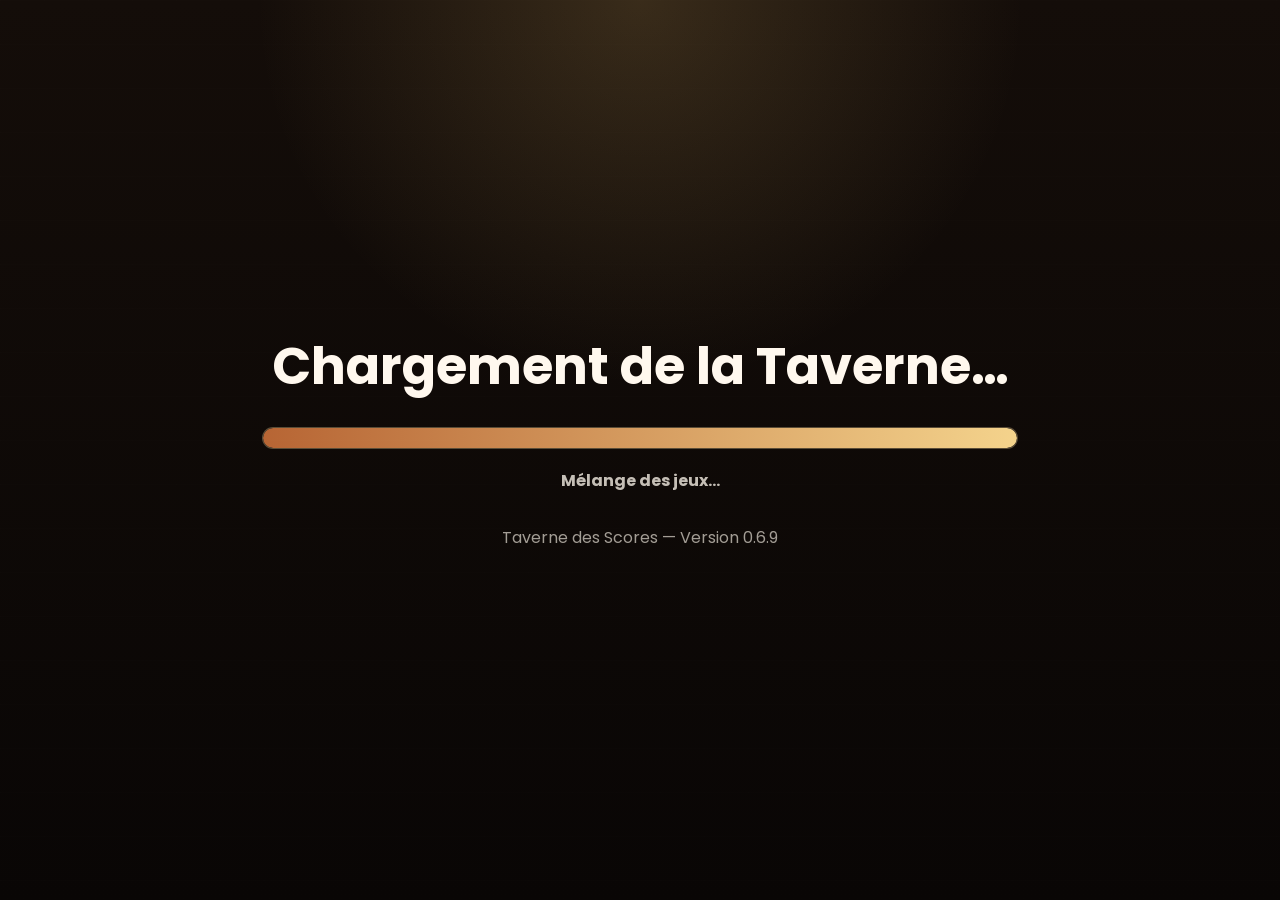
<file: index.html>
<!DOCTYPE html>
<html lang="fr">
<head>
  <meta charset="UTF-8">
  <meta name="viewport" content="width=device-width, initial-scale=1.0, viewport-fit=cover">
  <title>La Taverne des Scores - Chargement en cours...</title>
  <link rel="icon" href="assets/pwa/taverne-icon.png">
  <link rel="manifest" href="site.webmanifest?v=0.6.9">
  <meta name="theme-color" content="#100b08">
  <link rel="preconnect" href="https://fonts.googleapis.com">
  <link rel="preconnect" href="https://fonts.gstatic.com" crossorigin>
  <link href="https://fonts.googleapis.com/css2?family=Cinzel:wght@700;800&family=Poppins:wght@400;600;700;800;900&display=swap" rel="stylesheet">
  <link rel="stylesheet" href="style.css?v=0.6.9">
</head>
<body class="loading-page">
  <main class="loading-card" aria-live="polite">
    <h1>Chargement de la Taverne…</h1>
    <div class="loading-bar" aria-hidden="true"><div class="progress"></div></div>
    <p class="message" id="loadingMessage">Préparation de la potion magique…</p>
    <p class="loading-version">Taverne des Scores — Version 0.6.9</p>
  </main>

  <script>
    const messages = [
      'Mélange des jeux…',
      'Polissage des trophées…',
      'Affûtage des cartes…',
      'Chauffage des dés…',
      'Ouverture de la salle…'
    ];
    let index = 0;
    setInterval(() => {
      const el = document.getElementById('loadingMessage');
      if (el) el.textContent = messages[index++ % messages.length];
    }, 650);
    setTimeout(() => { window.location.href = 'home.html'; }, 2300);
  </script>
  <script src="orientationGuard.js?v=0.6.9" defer></script>
<script src="pwa-register.js?v=0.6.9" defer></script>
</body>
</html>
</file>
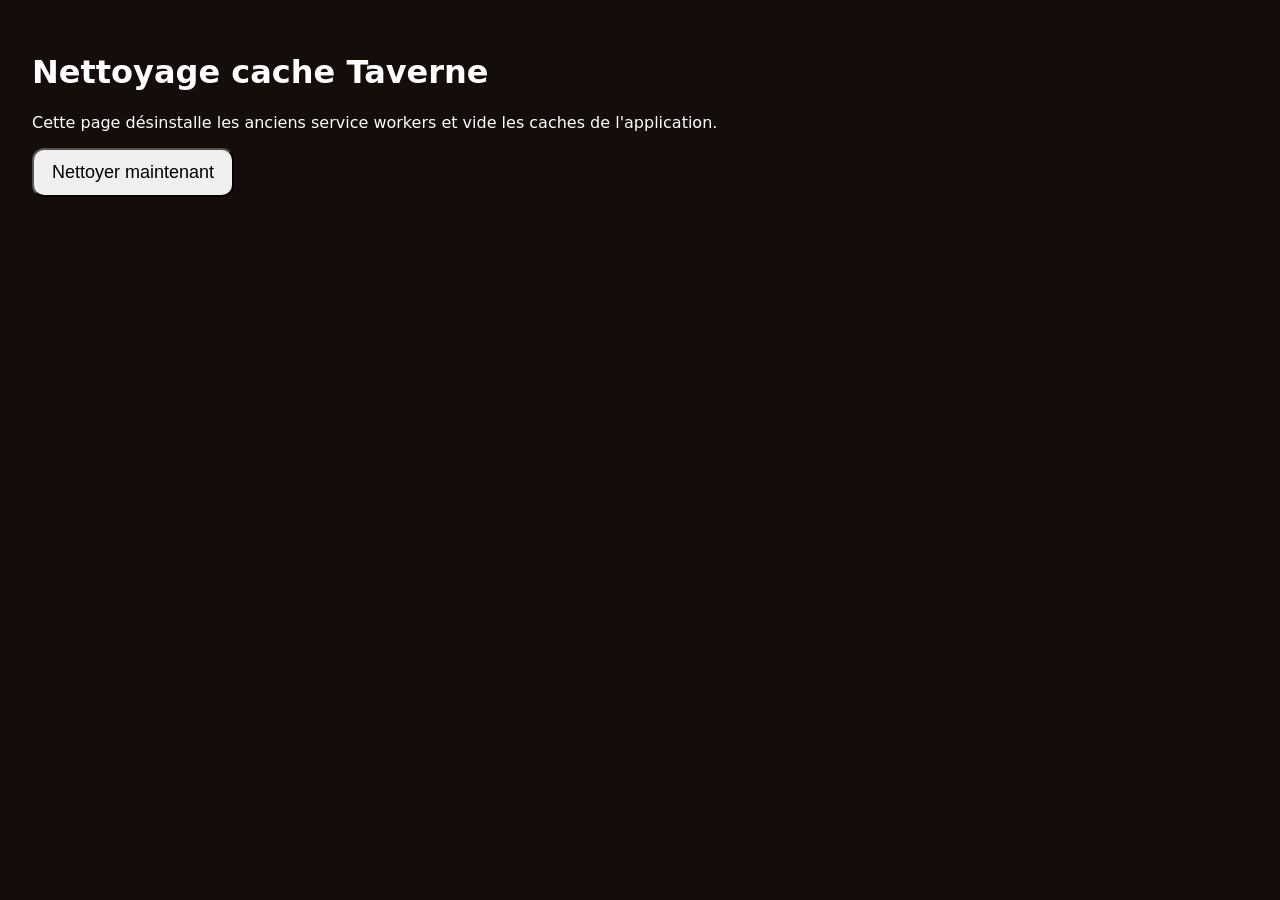
<file: reset-cache.html>
<!doctype html>
<html lang="fr">
<head><meta charset="utf-8"><meta name="viewport" content="width=device-width,initial-scale=1"><title>Reset cache - Taverne</title></head>
<body style="font-family:system-ui;background:#140d09;color:#fff;padding:24px">
<h1>Nettoyage cache Taverne</h1>
<p>Cette page désinstalle les anciens service workers et vide les caches de l'application.</p>
<button id="reset" style="font-size:18px;padding:12px 18px;border-radius:12px">Nettoyer maintenant</button>
<pre id="log"></pre>
<script>
const log = (m) => document.getElementById('log').textContent += m + '\n';
document.getElementById('reset').onclick = async () => {
  try {
    if ('serviceWorker' in navigator) {
      const regs = await navigator.serviceWorker.getRegistrations();
      for (const reg of regs) { await reg.unregister(); log('Service worker supprimé'); }
    }
    if ('caches' in window) {
      const keys = await caches.keys();
      for (const key of keys) { await caches.delete(key); log('Cache supprimé: ' + key); }
    }
    localStorage.removeItem('selectedTheme');
    log('Terminé. Redirection...');
    setTimeout(() => location.href = './index.html?fresh=' + Date.now(), 900);
  } catch (e) { log('Erreur: ' + e.message); }
};
</script>
</body></html>
</file>
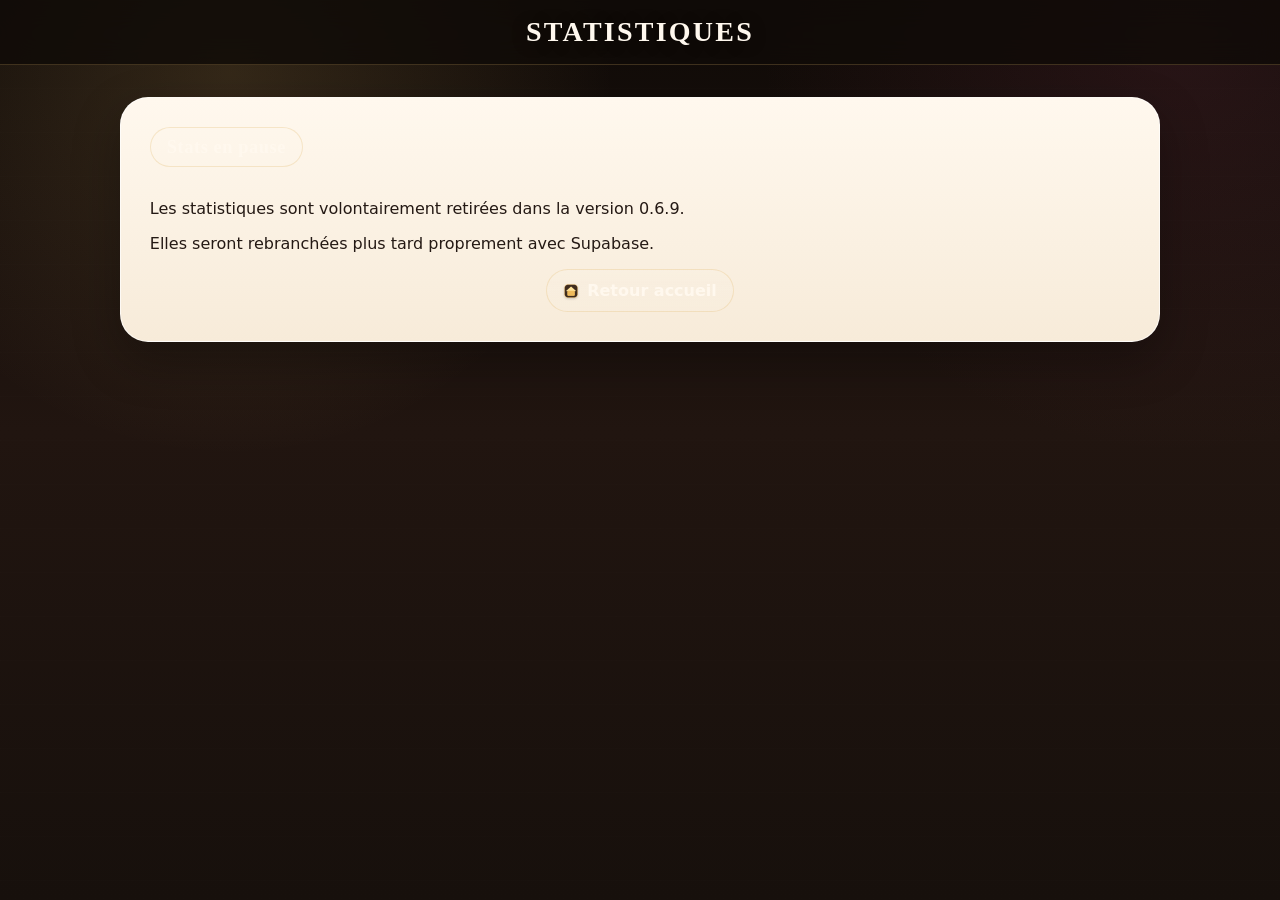
<file: stats.html>
<!DOCTYPE html>
<html lang="fr">
<head>
  <meta charset="UTF-8">
  <meta name="viewport" content="width=device-width, initial-scale=1.0, viewport-fit=cover">
  <title>Stats — Taverne des Scores</title>
  <link rel="icon" href="assets/pwa/taverne-icon.png">
  <link rel="manifest" href="site.webmanifest">
  <meta name="theme-color" content="#100b08">
  <link rel="stylesheet" href="style.css?v=0.6.9">
</head>
<body>
  <header><h1>Statistiques</h1></header>
  <main>
    <section class="score-config-card">
      <h2>Stats en pause</h2>
      <p>Les statistiques sont volontairement retirées dans la version 0.6.9.</p>
      <p>Elles seront rebranchées plus tard proprement avec Supabase.</p>
      <div class="score-actions-bar">
        <a class="round-btn" href="home.html"><img class="ui-icon" src="assets/icons/icon-home.png" alt=""> Retour accueil</a>
      </div>
    </section>
  </main>
    <script src="orientationGuard.js?v=0.6.9" defer></script>
<script src="pwa-register.js?v=0.6.9" defer></script>
</body>
</html>
</file>
<file: style.css>
/* La Taverne des Scores — Design system V0.6.9
   Thèmes supprimés : une base unique, lisible, responsive et prête pour un futur mode nuit. */

:root {
  color-scheme: light;
  --bg-0: #100b08;
  --bg-1: #17100c;
  --bg-2: #211510;
  --surface: #fff8ee;
  --surface-2: #f4eadc;
  --surface-3: #eadac5;
  --text: #241914;
  --text-soft: #6f5d50;
  --text-on-dark: #fff8ee;
  --muted-on-dark: rgba(255,248,238,.76);
  --gold: #e2b768;
  --gold-2: #f4d38c;
  --copper: #b76534;
  --wine: #743044;
  --green: #436b51;
  --red: #a4473d;
  --blue: #385d72;
  --border: rgba(65, 42, 29, .14);
  --border-strong: rgba(226, 183, 104, .38);
  --shadow: 0 18px 48px rgba(0,0,0,.30);
  --shadow-soft: 0 10px 24px rgba(31, 19, 12, .16);
  --radius-sm: 12px;
  --radius: 18px;
  --radius-lg: 28px;
  --footer-h: 88px;
  --font-title: 'Cinzel', Georgia, serif;
  --font-ui: 'Poppins', system-ui, -apple-system, BlinkMacSystemFont, 'Segoe UI', sans-serif;
}

* { box-sizing: border-box; }
html { min-height: 100%; }
body {
  margin: 0;
  min-height: 100vh;
  font-family: var(--font-ui);
  color: var(--text-on-dark);
  background:
    radial-gradient(circle at 18% 8%, rgba(226,183,104,.16), transparent 24rem),
    radial-gradient(circle at 92% 4%, rgba(116,48,68,.22), transparent 26rem),
    linear-gradient(180deg, var(--bg-0), var(--bg-2) 48%, var(--bg-1));
  display: flex;
  flex-direction: column;
  padding-bottom: calc(var(--footer-h) + env(safe-area-inset-bottom));
}

body::before {
  content: '';
  position: fixed;
  inset: 0;
  pointer-events: none;
  background-image: linear-gradient(rgba(255,255,255,.025) 1px, transparent 1px), linear-gradient(90deg, rgba(255,255,255,.018) 1px, transparent 1px);
  background-size: 44px 44px;
  opacity: .34;
}

img { max-width: 100%; display: block; }
button, input, select, textarea { font: inherit; }
button, a { -webkit-tap-highlight-color: transparent; }
a { color: inherit; }

[hidden], .guest-overlay[hidden], .round-overlay[hidden], .edit-overlay[hidden], .endgame-overlay[hidden] { display: none !important; }

.ui-icon {
  width: 1.05rem;
  height: 1.05rem;
  object-fit: contain;
  display: inline-block;
  vertical-align: -0.18em;
  filter: drop-shadow(0 1px 1px rgba(0,0,0,.2));
}

header {
  position: sticky;
  top: 0;
  z-index: 80;
  padding: 1rem clamp(1rem, 4vw, 2rem);
  text-align: center;
  background: rgba(16, 11, 8, .84);
  backdrop-filter: blur(14px);
  border-bottom: 1px solid rgba(226,183,104,.22);
}

header h1, header h2 {
  margin: 0;
  font-family: var(--font-title);
  letter-spacing: .08em;
  text-transform: uppercase;
  font-size: clamp(1.15rem, 2.2vw, 1.75rem);
  color: var(--text-on-dark);
  text-shadow: 0 2px 16px rgba(0,0,0,.42);
}

main {
  width: min(1180px, 100%);
  margin: 0 auto;
  padding: clamp(1rem, 3vw, 2rem);
  flex: 1;
}

section { margin: 0 0 clamp(1.6rem, 3vw, 2.6rem); }
.home-category-tabs { display: none; }
.home-tab-btn { appearance: none; -webkit-appearance: none; }

main > section > h2 {
  display: inline-flex;
  align-items: center;
  margin: 0 0 1rem;
  padding: .55rem 1rem;
  border: 1px solid rgba(226,183,104,.28);
  border-radius: 999px;
  background: rgba(255,248,238,.08);
  color: var(--text-on-dark);
  font-family: var(--font-title);
  font-size: clamp(.95rem, 1.6vw, 1.15rem);
  letter-spacing: .03em;
}

.game-grid {
  display: grid;
  grid-template-columns: repeat(auto-fit, minmax(144px, 1fr));
  gap: clamp(1rem, 2.5vw, 1.6rem);
}

.game-card {
  min-height: 148px;
  display: grid;
  place-items: center;
  padding: 1rem;
  border-radius: var(--radius-lg);
  background: linear-gradient(145deg, #fffaf0, #ead8bd);
  border: 1px solid rgba(255,255,255,.7);
  box-shadow: var(--shadow-soft);
  cursor: pointer;
  transition: transform .18s ease, box-shadow .18s ease, filter .18s ease;
}
.game-card:hover { transform: translateY(-4px); box-shadow: 0 18px 34px rgba(0,0,0,.28); filter: saturate(1.06); }
.game-card:active { transform: translateY(-1px) scale(.99); }
.game-card img { width: min(116px, 80%); max-height: 116px; object-fit: contain; filter: drop-shadow(0 10px 14px rgba(44,24,13,.24)); }

/* Footer */
.app-footer {
  position: fixed;
  inset-inline: 0;
  bottom: 0;
  z-index: 90;
  min-height: var(--footer-h);
  padding: .72rem max(1rem, env(safe-area-inset-left)) calc(.72rem + env(safe-area-inset-bottom)) max(1rem, env(safe-area-inset-right));
  background: rgba(18, 12, 9, .92);
  backdrop-filter: blur(16px);
  border-top: 1px solid rgba(226,183,104,.24);
  box-shadow: 0 -18px 44px rgba(0,0,0,.28);
}
.footer-inner {
  width: min(1240px, 100%);
  margin: 0 auto;
  display: grid;
  grid-template-columns: minmax(220px, 1fr) auto minmax(220px, 1fr);
  align-items: center;
  gap: 1rem;
}
.footer-brand { display: flex; align-items: center; gap: .65rem; min-width: 0; }
.footer-emblem {
  width: 42px; height: 42px; flex: 0 0 auto;
  border-radius: 12px;
  display: grid; place-items: center;
  background: linear-gradient(145deg, rgba(226,183,104,.25), rgba(116,48,68,.18));
  border: 1px solid rgba(226,183,104,.35);
  overflow: hidden;
}
.footer-emblem img { width: 32px; height: 32px; object-fit: contain; }
.footer-title { font-weight: 800; letter-spacing: .02em; white-space: nowrap; color: var(--text-on-dark); }
.footer-version {
  display: inline-flex; align-items: center; gap: .35rem;
  padding: .28rem .62rem;
  border-radius: 999px;
  background: rgba(226,183,104,.18);
  color: var(--gold-2);
  border: 1px solid rgba(226,183,104,.32);
  font-weight: 800; font-size: .78rem;
  white-space: nowrap;
}
.footer-buttons { display: flex; justify-content: center; gap: .55rem; flex-wrap: wrap; }
.footer-btn, .round-btn, .close-btn, .yes-btn, .no-btn {
  border: 1px solid rgba(226,183,104,.28);
  border-radius: 999px;
  background: linear-gradient(180deg, rgba(255,248,238,.13), rgba(255,248,238,.06));
  color: var(--text-on-dark);
  min-height: 42px;
  padding: .68rem 1rem;
  display: inline-flex;
  align-items: center;
  justify-content: center;
  gap: .5rem;
  text-decoration: none;
  font-weight: 800;
  cursor: pointer;
  transition: transform .16s ease, background .16s ease, border-color .16s ease, box-shadow .16s ease;
}
.footer-btn:hover, .round-btn:hover, .close-btn:hover, .yes-btn:hover, .no-btn:hover {
  transform: translateY(-1px);
  border-color: rgba(244,211,140,.65);
  background: linear-gradient(180deg, rgba(226,183,104,.28), rgba(183,101,52,.20));
  box-shadow: 0 8px 22px rgba(0,0,0,.22);
}
#footerMessage { justify-self: end; color: var(--muted-on-dark); text-align: right; font-size: .92rem; min-width: 0; }
#rotatingMessage { margin: 0; transition: opacity .35s ease; }

/* Modales génériques */
.options-overlay, .confirm-overlay, .score-setup-overlay, .score-guest-overlay, .round-overlay, .edit-overlay, .endgame-overlay, .guest-overlay {
  position: fixed;
  inset: 0;
  z-index: 10000;
  display: flex;
  align-items: center;
  justify-content: center;
  padding: clamp(1rem, 3vw, 2rem);
  background: rgba(10, 7, 5, .72);
  backdrop-filter: blur(10px);
}
.about-modal, .options-menu, .confirm-box, .popupContent, .score-setup-modal, .score-guest-modal, .round-modal, .edit-modal, .endgame-modal {
  width: min(940px, 100%);
  max-height: min(86vh, 900px);
  overflow: auto;
  border-radius: var(--radius-lg);
  background: linear-gradient(180deg, var(--surface), var(--surface-2));
  color: var(--text);
  border: 1px solid rgba(255,255,255,.66);
  box-shadow: var(--shadow);
}
.about-modal, .options-menu, .confirm-box { padding: clamp(1.25rem, 3vw, 2rem); text-align: left; }
.modal-content { max-width: 700px; margin: 0 auto; }
.modal-kicker, .score-setup-kicker {
  display: inline-flex;
  align-items: center;
  width: fit-content;
  margin: 0 0 .8rem;
  padding: .4rem .8rem;
  border-radius: 999px;
  border: 1px solid rgba(183,101,52,.25);
  background: rgba(183,101,52,.10);
  color: #7c3f20;
  font-weight: 900;
  font-size: .78rem;
  letter-spacing: .08em;
  text-transform: uppercase;
}
.about-modal h2, .options-menu h2, .popupContent h3, .round-modal h2, .edit-modal h2, .endgame-modal h2 { margin: 0 0 1rem; color: var(--text); }
.about-modal p, .options-menu p, .score-helper, .modal-description { color: var(--text-soft); line-height: 1.55; }
.modal-actions-row, .score-actions-bar, .round-actions, .edit-actions, .endgame-actions {
  display: flex;
  flex-wrap: wrap;
  gap: .75rem;
  justify-content: center;
  margin-top: 1rem;
}
.about-modal button, .options-menu button, .confirm-box button, .popupContent button, .round-modal button, .edit-modal button, .endgame-modal button {
  border: 0;
}

/* Gestion joueurs */
.popup { position: fixed; inset: 0; display: none; align-items: center; justify-content: center; z-index: 10000; padding: 1rem; background: rgba(10,7,5,.72); backdrop-filter: blur(10px); }
.popupContent { padding: clamp(1rem, 3vw, 1.7rem); width: min(860px, 100%); }
.player-grid, .avatar-grid {
  display: grid;
  grid-template-columns: repeat(auto-fit, minmax(96px, 1fr));
  gap: .8rem;
  margin: 1rem 0;
}
.player-card, .avatar-option {
  position: relative;
  border-radius: var(--radius);
  background: #fffdf7;
  border: 1px solid rgba(36,25,20,.12);
  box-shadow: 0 8px 18px rgba(36,25,20,.08);
  padding: .7rem;
  text-align: center;
}
.player-card img, .avatar-option img { width: 58px; height: 58px; object-fit: contain; margin: 0 auto .35rem; border-radius: 50%; }
.avatar-option { cursor: pointer; }
.avatar-option.selected { outline: 3px solid var(--gold); border-color: var(--copper); }
.player-name { color: var(--text); font-weight: 800; overflow-wrap: anywhere; }
.edit-btn, .delete-btn {
  margin: .35rem .12rem 0;
  width: 34px; height: 34px;
  border-radius: 999px;
  background: rgba(183,101,52,.1);
  cursor: pointer;
}
#newPlayerZone input, .score-option-field input, .score-option-field select, .score-guest-modal input, .round-score-input, .edit-input {
  width: 100%;
  min-height: 44px;
  padding: .72rem .85rem;
  border-radius: 14px;
  border: 1px solid rgba(36,25,20,.16);
  background: #fffdf8;
  color: var(--text);
  outline: none;
}
#newPlayerZone input:focus, .score-option-field input:focus, .score-option-field select:focus, .round-score-input:focus, .edit-input:focus { border-color: var(--copper); box-shadow: 0 0 0 4px rgba(183,101,52,.12); }
.error-message, .error-modal { color: #fff; background: var(--red); padding: .75rem 1rem; border-radius: 14px; margin: .75rem 0; }
.error-modal { position: fixed; bottom: calc(var(--footer-h) + 1rem); left: 50%; transform: translateX(-50%); z-index: 12000; box-shadow: var(--shadow-soft); }

/* Préparation de partie */
.score-setup-modal { padding: 0; overflow: hidden; }
.score-setup-hero {
  padding: clamp(1.2rem, 3vw, 2rem);
  background:
    radial-gradient(circle at 92% 10%, rgba(226,183,104,.20), transparent 16rem),
    linear-gradient(135deg, #2a1811, #4a2430);
  color: var(--text-on-dark);
}
.score-setup-title-row { display: flex; justify-content: space-between; align-items: flex-start; gap: 1rem; }
.score-setup-title-row h1 { margin: .2rem 0 .4rem; font-size: clamp(2rem, 7vw, 4rem); line-height: .95; color: var(--text-on-dark); }
.score-setup-title-row p { margin: 0; color: var(--muted-on-dark); font-size: clamp(1rem, 2vw, 1.15rem); }
.score-setup-kicker { color: var(--gold-2); background: rgba(226,183,104,.16); border-color: rgba(226,183,104,.36); }
.score-version { white-space: nowrap; border-radius: 999px; padding: .45rem .75rem; background: rgba(255,255,255,.12); color: var(--gold-2); font-weight: 900; }
.score-notice { margin-top: .9rem; padding: .8rem 1rem; border-radius: 16px; background: rgba(67,107,81,.16); color: #215133; border: 1px solid rgba(67,107,81,.18); }
.score-setup-steps { display: flex; gap: .5rem; padding: 1rem clamp(1rem, 3vw, 1.5rem) 0; flex-wrap: wrap; }
.score-step-pill { border-radius: 999px; padding: .45rem .8rem; background: rgba(36,25,20,.08); color: var(--text-soft); font-weight: 800; font-size: .85rem; }
.score-step-pill.is-active { background: rgba(183,101,52,.14); color: #7c3f20; }
.score-setup-grid { display: grid; grid-template-columns: minmax(260px, .9fr) minmax(300px, 1.35fr); gap: 1rem; padding: clamp(1rem, 3vw, 1.5rem); }
.score-setup-panel { border-radius: var(--radius); padding: 1rem; background: rgba(255,255,255,.68); border: 1px solid rgba(36,25,20,.09); box-shadow: 0 8px 22px rgba(36,25,20,.06); }
.score-panel-head { display: flex; align-items: flex-start; gap: .8rem; margin-bottom: .9rem; }
.score-panel-head h2 { margin: 0; color: var(--text); }
.score-panel-head p { margin: .25rem 0 0; color: var(--text-soft); }
.score-panel-icon { width: 38px; height: 38px; border-radius: 14px; display: grid; place-items: center; background: rgba(183,101,52,.12); flex: 0 0 auto; }
.score-options-grid { display: grid; gap: .85rem; }
.score-option-field label { display: grid; gap: .35rem; color: var(--text); font-weight: 800; }
.score-option-field small { color: var(--text-soft); font-weight: 600; }
.score-selected-tray { min-height: 50px; display: flex; flex-wrap: wrap; gap: .5rem; margin-bottom: .85rem; }
.score-selection-placeholder { color: var(--text-soft); font-size: .92rem; }
.score-selected-chip { border: 1px solid rgba(183,101,52,.25); border-radius: 999px; padding: .35rem .7rem .35rem .35rem; display: inline-flex; align-items: center; gap: .4rem; background: rgba(183,101,52,.10); color: var(--text); font-weight: 800; cursor: pointer; }
.score-chip-order, .score-player-order { width: 24px; height: 24px; display: inline-grid; place-items: center; border-radius: 999px; background: var(--copper); color: white; font-size: .8rem; font-weight: 900; }
.score-player-tiles { display: grid; grid-template-columns: repeat(auto-fit, minmax(116px, 1fr)); gap: .75rem; }
.score-player-tile { position: relative; border: 1px solid rgba(36,25,20,.11); border-radius: var(--radius); padding: .75rem; background: #fffdf8; color: var(--text); text-align: center; cursor: pointer; box-shadow: 0 6px 14px rgba(36,25,20,.06); }
.score-player-tile.selected { outline: 3px solid rgba(226,183,104,.76); border-color: var(--copper); }
.score-player-tile img { width: 56px; height: 56px; object-fit: contain; margin: 0 auto .35rem; border-radius: 50%; }
.score-player-order { position: absolute; top: .45rem; right: .45rem; background: var(--green); }
.score-add-guest-tile { border-style: dashed; color: #7c3f20; background: rgba(226,183,104,.10); }
.score-empty-players { padding: 1rem; color: var(--text-soft); background: rgba(36,25,20,.05); border-radius: var(--radius); }
.score-setup-footer { display: flex; gap: .75rem; flex-wrap: wrap; justify-content: center; padding: 0 clamp(1rem,3vw,1.5rem) clamp(1rem,3vw,1.5rem); }
.score-primary-action, .yes-btn { background: linear-gradient(180deg, var(--copper), #8f4b28) !important; color: #fff !important; border-color: rgba(255,255,255,.22) !important; }
.score-secondary, .no-btn { background: rgba(36,25,20,.08) !important; color: var(--text) !important; border-color: rgba(36,25,20,.12) !important; }

/* Écran jeu + tableaux */
.score-config-card, .score-game-card {
  width: min(1120px, 100%);
  margin: 0 auto;
  border-radius: var(--radius-lg);
  background: linear-gradient(180deg, var(--surface), #f7ebd9);
  color: var(--text);
  border: 1px solid rgba(255,255,255,.7);
  box-shadow: var(--shadow);
  padding: clamp(1rem, 3vw, 1.8rem);
}
.score-game-topline { display: flex; align-items: flex-start; justify-content: space-between; gap: 1rem; margin-bottom: 1rem; }
.score-game-topline h2 { margin: 0 0 .4rem; color: var(--text); font-size: clamp(1.5rem, 4vw, 2.4rem); }
.score-game-topline p { color: var(--text-soft); margin: 0; }
.score-save-badge { white-space: nowrap; display: inline-flex; gap: .4rem; align-items: center; border-radius: 999px; padding: .5rem .75rem; background: rgba(67,107,81,.12); color: #245338; font-weight: 900; }
.score-summary-grid { display: grid; grid-template-columns: repeat(3, minmax(0,1fr)); gap: .85rem; margin: 1rem 0; }
.score-summary-card { border-radius: var(--radius); padding: 1rem; background: #fffdf8; border: 1px solid rgba(36,25,20,.10); }
.score-summary-card span { display: block; color: var(--text-soft); margin-bottom: .35rem; }
.score-summary-card strong { color: var(--text); font-size: 1.15rem; }
.score-alert-card { border-color: rgba(164,71,61,.24); background: #fff4f1; }
.table-wrapper, .edit-table-wrapper {
  width: 100%;
  overflow: auto;
  border-radius: var(--radius);
  border: 1px solid rgba(36,25,20,.12);
  background: #fffdf8;
  box-shadow: inset 0 0 0 1px rgba(255,255,255,.55);
  -webkit-overflow-scrolling: touch;
}
.table-wrapper::before { content: 'Faites glisser le tableau si besoin'; display: none; padding: .65rem .8rem; color: var(--text-soft); font-size: .82rem; background: #fff8ee; border-bottom: 1px solid rgba(36,25,20,.09); }
.score-table, .edit-table, .endgame-table { width: 100%; min-width: 640px; border-collapse: separate; border-spacing: 0; color: var(--text); }
.score-table th, .score-table td, .edit-table th, .edit-table td, .endgame-table th, .endgame-table td { padding: .8rem .85rem; text-align: center; border-bottom: 1px solid rgba(36,25,20,.10); border-right: 1px solid rgba(36,25,20,.07); }
.score-table thead th, .edit-table thead th, .endgame-table thead th { position: sticky; top: 0; z-index: 2; background: #2b1a12; color: var(--text-on-dark); font-weight: 900; }
.score-table th:first-child, .score-table td:first-child { position: sticky; left: 0; z-index: 3; font-weight: 900; }
.score-table thead th:first-child { background: #24160f; }
.score-table tbody td:first-child { background: #fff4e3; }
.score-table tbody tr:nth-child(even):not(.total-row):not(.ranking-row) td:not(:first-child) { background: #fffaf2; }
.score-table tbody tr:nth-child(odd):not(.total-row):not(.ranking-row) td:not(:first-child) { background: #f8eddc; }
.ranking-row td { background: #f0c477 !important; color: #2d1c12; font-weight: 900; }
.total-row td { background: #806030 !important; color: #fff8ee; font-weight: 900; }
.score-entity-head { display: grid; justify-items: center; gap: .25rem; color: inherit; }
.score-avatar-stack { display: flex; justify-content: center; min-height: 38px; }
.score-avatar-stack img { width: 36px; height: 36px; object-fit: contain; border-radius: 999px; background: rgba(255,255,255,.2); }
.score-rank-badge { width: 34px; height: 34px; border-radius: 999px; display: inline-grid; place-items: center; background: #f0dfc1; color: #2d1c12; font-weight: 900; box-shadow: inset 0 0 0 1px rgba(0,0,0,.08); }
.rank-1 { background: var(--gold-2); }
.rank-2 { background: #e7edf1; }
.rank-3 { background: #d29a63; }
.round-controls { margin-top: 1rem; }

.score-round-modal, .score-edit-modal, .endgame-modal, .score-guest-modal { padding: clamp(1rem, 3vw, 1.5rem); }
.score-round-inputs { display: grid; gap: .85rem; margin-top: 1rem; }
.score-round-inputs label { display: grid; gap: .35rem; color: var(--text); font-weight: 800; }
.edit-table input { min-width: 78px; }
.endgame-table { min-width: 420px; }
.score-toast { position: fixed; left: 50%; bottom: calc(var(--footer-h) + 1rem); transform: translateX(-50%); z-index: 12000; background: #2b1a12; color: var(--text-on-dark); padding: .8rem 1rem; border-radius: 999px; box-shadow: var(--shadow-soft); font-weight: 800; }

/* Chargement réutilisable */
.loading-page {
  min-height: 100vh;
  display: grid;
  place-items: center;
  padding: 2rem;
  background:
    radial-gradient(circle at top, rgba(226,183,104,.18), transparent 24rem),
    linear-gradient(180deg, #140d09, #090605);
  color: var(--text-on-dark);
}
.loading-card { width: min(820px, 100%); text-align: center; }
.loading-card h1 { margin: 0 0 1.4rem; color: var(--text-on-dark); font-size: clamp(1.8rem, 6vw, 3.2rem); }
.loading-bar { width: 100%; height: 22px; border-radius: 999px; background: rgba(255,248,238,.14); overflow: hidden; border: 1px solid rgba(226,183,104,.24); }
.progress { height: 100%; width: 0; border-radius: inherit; background: linear-gradient(90deg, var(--copper), var(--gold-2)); animation: progressAnimation 2.3s ease-out forwards; }
@keyframes progressAnimation { from { width: 0; } to { width: 100%; } }
.message { margin-top: 1.2rem; color: var(--muted-on-dark); font-weight: 700; }
.loading-version { margin-top: 2rem; color: rgba(255,248,238,.62); }

@keyframes fadeInUp { from { opacity: 0; transform: translateY(14px); } to { opacity: 1; transform: translateY(0); } }
.sparkle { position: absolute; width: 18px; height: 18px; background: radial-gradient(circle, #ffd76b 0%, rgba(255,215,107,.5) 50%, transparent 72%); pointer-events: none; border-radius: 50%; animation: sparkleAnimation .8s forwards; z-index: 9999; }
@keyframes sparkleAnimation { to { opacity: 0; transform: scale(2) rotate(180deg); } }

@media (max-width: 900px) {
  :root { --footer-h: 128px; }
  .footer-inner { grid-template-columns: 1fr; text-align: center; gap: .6rem; }
  .footer-brand, #footerMessage { justify-content: center; justify-self: center; text-align: center; }
  #footerMessage { display: none; }
  .score-setup-grid { grid-template-columns: 1fr; }
  .score-summary-grid { grid-template-columns: 1fr; }
  .score-game-topline { flex-direction: column; }
  .table-wrapper::before { display: block; }
}

@media (max-width: 560px) {
  :root { --footer-h: 142px; }
  body { padding-bottom: calc(var(--footer-h) + env(safe-area-inset-bottom)); }
  main { padding: .85rem; }
  .game-grid { grid-template-columns: repeat(2, minmax(0, 1fr)); gap: .85rem; }
  .game-card { min-height: 124px; border-radius: 22px; padding: .75rem; }
  .game-card img { width: 92px; max-height: 92px; }
  .footer-title { display: none; }
  .footer-btn { flex: 1 1 auto; padding: .62rem .72rem; font-size: .88rem; }
  .footer-version { font-size: .74rem; }
  .score-setup-overlay, .round-overlay, .edit-overlay, .endgame-overlay, .options-overlay, .guest-overlay { padding: .75rem; align-items: flex-start; overflow-y: auto; }
  .score-setup-modal, .score-game-card, .about-modal, .popupContent, .round-modal, .edit-modal, .endgame-modal { border-radius: 22px; }
  .score-setup-title-row { flex-direction: column; }
  .score-player-tiles { grid-template-columns: repeat(2, minmax(0, 1fr)); }
  .score-actions-bar .round-btn, .score-setup-footer .round-btn, .round-actions .round-btn, .edit-actions .round-btn, .endgame-actions .round-btn { width: 100%; }
}

/* Patch V0.6.9 — corrections lisibilité, scroll et layout */
:root {
  --footer-h: 76px;
  --content-max: 1120px;
}

body {
  overflow-x: hidden;
}

main {
  width: min(var(--content-max), 100%);
  padding-bottom: clamp(1.25rem, 3vw, 2.5rem);
}

/* Accueil : tuiles plus compactes et régulières */
.game-grid {
  grid-template-columns: repeat(auto-fill, minmax(132px, 168px));
  justify-content: center;
  align-items: stretch;
  gap: clamp(.85rem, 1.8vw, 1.25rem);
}
.game-card {
  width: 100%;
  min-height: 126px;
  padding: .82rem;
  border-radius: 22px;
}
.game-card img {
  width: min(92px, 82%);
  max-height: 92px;
}

/* Overlays : toujours scrollables, jamais bloqués derrière le footer */
.options-overlay,
.confirm-overlay,
.score-setup-overlay,
.score-guest-overlay,
.round-overlay,
.edit-overlay,
.endgame-overlay,
.guest-overlay,
.popup {
  align-items: flex-start;
  overflow-y: auto;
  overscroll-behavior: contain;
  padding-top: max(1rem, env(safe-area-inset-top));
  padding-bottom: calc(var(--footer-h) + 1rem + env(safe-area-inset-bottom));
}

.score-setup-modal,
.about-modal,
.options-menu,
.confirm-box,
.popupContent,
.score-guest-modal,
.round-modal,
.edit-modal,
.endgame-modal {
  max-height: none;
  overflow: visible;
  margin: auto 0;
}

/* Préparation partie : largeur plus sûre + contenu lisible */
.score-setup-modal {
  width: min(980px, 100%);
  border-radius: 26px;
}
.score-setup-title-row h2,
.score-setup-title-row h1 {
  margin: .2rem 0 .55rem;
  font-size: clamp(2rem, 4vw, 3.2rem);
  line-height: 1.02;
  color: var(--text-on-dark);
}
.score-setup-title-row p {
  max-width: 760px;
  color: rgba(255,248,238,.84);
}
.score-setup-grid {
  grid-template-columns: minmax(240px, .78fr) minmax(360px, 1.22fr);
  align-items: start;
}
.score-setup-panel {
  background: rgba(255,253,248,.92);
}
.score-setup-footer {
  position: sticky;
  bottom: 0;
  z-index: 4;
  background: linear-gradient(180deg, rgba(244,234,220,.82), var(--surface-2));
  border-top: 1px solid rgba(36,25,20,.08);
  padding-top: .9rem;
}

/* Sélection joueurs : correction de l'avatar géant dans le tray */
.score-selected-tray {
  min-height: 0;
  max-height: 96px;
  overflow: auto;
  padding: .15rem;
}
.score-selected-chip {
  max-width: 100%;
  min-height: 38px;
  white-space: nowrap;
}
.score-selected-chip img {
  width: 28px !important;
  height: 28px !important;
  max-width: 28px !important;
  max-height: 28px !important;
  flex: 0 0 28px;
  object-fit: contain;
  border-radius: 999px;
}
.score-selected-chip span:last-of-type {
  overflow: hidden;
  text-overflow: ellipsis;
  max-width: 180px;
}
.score-player-tiles {
  grid-template-columns: repeat(auto-fill, minmax(104px, 1fr));
  max-height: min(42vh, 430px);
  overflow: auto;
  padding: .25rem;
}
.score-player-tile {
  min-height: 104px;
  padding: .65rem .55rem;
  display: grid;
  justify-items: center;
  align-content: center;
  gap: .2rem;
}
.score-player-tile img {
  width: 52px;
  height: 52px;
}
.score-player-tile span:last-child {
  display: block;
  width: 100%;
  max-width: 100%;
  overflow: hidden;
  text-overflow: ellipsis;
  white-space: nowrap;
  color: var(--text);
  font-weight: 800;
}
.score-player-order:empty {
  opacity: 0;
}
.score-add-guest-tile {
  min-height: 104px;
  color: #6f351b;
}

/* Gestion des joueurs : cartes compactes + boutons visibles */
.popupContent {
  width: min(980px, 100%);
  max-height: calc(100dvh - var(--footer-h) - 2rem);
  overflow: auto;
  margin: 0;
}
.player-grid,
.avatar-grid {
  grid-template-columns: repeat(auto-fill, minmax(112px, 1fr));
  gap: .75rem;
}
.player-card {
  min-height: 174px;
  padding: .78rem .6rem;
  display: grid;
  justify-items: center;
  align-content: start;
  gap: .3rem;
}
.player-card img,
.avatar-option img {
  width: 54px;
  height: 54px;
}
.player-name {
  width: 100%;
  min-height: 1.45rem;
  font-size: .98rem;
  line-height: 1.15;
  text-align: center;
  overflow-wrap: anywhere;
}
.edit-btn,
.delete-btn {
  display: inline-grid;
  place-items: center;
  border: 1px solid rgba(183,101,52,.18);
  color: var(--text);
}
#newPlayerZone {
  position: sticky;
  bottom: 0;
  z-index: 3;
  background: linear-gradient(180deg, rgba(255,248,238,.94), var(--surface));
  padding-top: .85rem;
  border-top: 1px solid rgba(36,25,20,.16);
}
#savePlayerButton,
#closePopupButton {
  color: var(--text-on-dark) !important;
  background: linear-gradient(180deg, var(--copper), #8f4b28) !important;
  border: 1px solid rgba(255,255,255,.26) !important;
  box-shadow: 0 10px 22px rgba(80,38,18,.18);
}
#closePopupButton {
  background: linear-gradient(180deg, #4a3528, #2d211a) !important;
}

/* Icônes : éviter les icônes écrasées / trop contrastées */
.ui-icon {
  flex: 0 0 auto;
}
.round-btn .ui-icon,
.footer-btn .ui-icon,
.edit-btn .ui-icon,
.delete-btn .ui-icon {
  width: 1rem;
  height: 1rem;
}

/* Footer moins haut sur desktop */
.app-footer {
  min-height: var(--footer-h);
  padding-top: .55rem;
  padding-bottom: calc(.55rem + env(safe-area-inset-bottom));
}
.footer-emblem {
  width: 38px;
  height: 38px;
}
.footer-emblem img {
  width: 30px;
  height: 30px;
}
.footer-btn {
  min-height: 38px;
  padding: .55rem .9rem;
}

/* Tableaux : conserver la lisibilité sans débordement brutal */
.score-game-card {
  width: min(1120px, calc(100vw - 2rem));
}
.table-wrapper {
  max-width: 100%;
}
.score-table th,
.score-table td {
  min-width: 98px;
}
.score-table th:first-child,
.score-table td:first-child {
  min-width: 120px;
}

@media (max-width: 900px) {
  :root { --footer-h: 108px; }
  .footer-inner { grid-template-columns: 1fr; }
  .game-grid { grid-template-columns: repeat(auto-fill, minmax(124px, 156px)); }
  .score-setup-grid { grid-template-columns: 1fr; }
  .score-player-tiles { max-height: 34vh; grid-template-columns: repeat(auto-fill, minmax(96px, 1fr)); }
}

@media (max-width: 560px) {
  :root { --footer-h: 126px; }
  header { padding: .82rem .75rem; }
  main { padding: .8rem .7rem; }
  main > section > h2 { font-size: .9rem; padding: .48rem .82rem; }
  .game-grid { grid-template-columns: repeat(2, minmax(0, 1fr)); gap: .7rem; }
  .game-card { min-height: 112px; padding: .65rem; border-radius: 18px; }
  .game-card img { width: 78px; max-height: 78px; }
  .score-setup-overlay,
  .popup,
  .round-overlay,
  .edit-overlay,
  .endgame-overlay { padding-inline: .55rem; }
  .score-setup-modal { border-radius: 20px; }
  .score-setup-hero { padding: 1rem; }
  .score-setup-title-row h2,
  .score-setup-title-row h1 { font-size: clamp(1.85rem, 10vw, 2.6rem); }
  .score-setup-grid { padding: .8rem; gap: .75rem; }
  .score-setup-panel { padding: .85rem; border-radius: 16px; }
  .score-setup-steps { padding-inline: .8rem; }
  .score-step-pill { font-size: .78rem; padding: .38rem .6rem; }
  .score-player-tiles { grid-template-columns: repeat(2, minmax(0, 1fr)); max-height: 36vh; }
  .score-player-tile { min-height: 96px; }
  .score-player-tile img { width: 46px; height: 46px; }
  .score-selected-tray { max-height: 86px; }
  .popupContent { max-height: calc(100dvh - var(--footer-h) - 1rem); border-radius: 20px; }
  .player-grid, .avatar-grid { grid-template-columns: repeat(2, minmax(0, 1fr)); }
  .player-card { min-height: 158px; }
  .footer-buttons { width: 100%; }
  .footer-btn { min-width: 0; flex: 1 1 120px; }
}


/* Patch V0.6.9 — tuiles compactes, footers harmonisés, boutons lisibles */
:root {
  --footer-h: 74px;
  --content-max: 1120px;
}

/* Accueil : le conteneur doit simplement encadrer l'image, pas devenir une grosse plaque */
.game-grid {
  grid-template-columns: repeat(auto-fill, minmax(118px, 142px));
  justify-content: center;
  gap: clamp(.8rem, 1.7vw, 1.15rem);
}
.game-card {
  width: 100%;
  aspect-ratio: 1.18 / 1;
  min-height: 0 !important;
  padding: .55rem !important;
  border-radius: 18px !important;
  background: linear-gradient(145deg, #fffaf0, #eadbc4);
}
.game-card img {
  width: min(86px, 78%) !important;
  max-height: 86px !important;
}

/* Préparation : plus de bandeau translucide superposé, c'est un vrai bas de carte */
.score-setup-modal {
  max-height: calc(100dvh - var(--footer-h) - 1.2rem);
  overflow: auto !important;
  width: min(980px, calc(100vw - 1.2rem));
}
.score-setup-footer {
  position: static !important;
  bottom: auto !important;
  display: flex;
  justify-content: center;
  gap: .65rem;
  flex-wrap: wrap;
  margin: 0;
  padding: .95rem clamp(1rem, 3vw, 1.5rem) 1.05rem !important;
  background: linear-gradient(180deg, #fff8ee, #f4eadc) !important;
  border-top: 1px solid rgba(36,25,20,.12);
  box-shadow: none !important;
}
.score-setup-footer .round-btn,
.score-setup-footer a.round-btn {
  min-width: 170px;
  color: var(--text) !important;
  background: #fffdf8 !important;
  border: 1px solid rgba(36,25,20,.14) !important;
  box-shadow: 0 8px 18px rgba(31, 19, 12, .10);
}
.score-setup-footer .score-primary-action {
  color: #fff !important;
  background: linear-gradient(180deg, var(--copper), #8f4b28) !important;
  border-color: rgba(255,255,255,.25) !important;
}

/* Écran de partie : les boutons d'action doivent rester lisibles sur le panneau clair */
.score-game-card .score-actions-bar {
  background: transparent;
  border: 0;
  padding: .15rem 0 0;
  margin-top: 1rem;
}
.score-game-card .round-controls .round-btn,
.score-game-card .round-actions .round-btn,
.score-game-card .edit-actions .round-btn,
.score-game-card .endgame-actions .round-btn,
.score-game-card .round-controls button {
  color: var(--text) !important;
  background: #fffdf8 !important;
  border: 1px solid rgba(36,25,20,.15) !important;
  box-shadow: 0 8px 18px rgba(31, 19, 12, .10);
  opacity: 1 !important;
}
.score-game-card .round-controls #addRoundBtn,
.score-game-card .round-actions button:first-child,
.score-game-card .edit-actions button:first-child,
.score-game-card .endgame-actions button:first-child {
  color: #fff !important;
  background: linear-gradient(180deg, var(--copper), #8f4b28) !important;
  border-color: rgba(255,255,255,.25) !important;
}
.score-game-card .round-controls #finishGameBtn {
  color: #fff !important;
  background: linear-gradient(180deg, #5c3028, #351d18) !important;
  border-color: rgba(255,255,255,.18) !important;
}
.round-btn:disabled,
.score-game-card button:disabled {
  opacity: .45 !important;
  cursor: not-allowed;
}

/* Modale de confirmation maison, cohérente avec les autres modales */
.confirm-overlay {
  align-items: center !important;
  justify-content: center !important;
  padding: 1rem !important;
  background: rgba(10, 7, 5, .76) !important;
}
.confirm-box {
  width: min(460px, 100%) !important;
  padding: clamp(1.2rem, 3vw, 1.6rem) !important;
  border-radius: 24px !important;
  background: linear-gradient(180deg, var(--surface), #f6ead9) !important;
  color: var(--text) !important;
  border: 1px solid rgba(255,255,255,.75) !important;
  box-shadow: var(--shadow) !important;
}
.confirm-box h2 {
  margin: 0 0 .55rem;
  color: var(--text);
  font-size: 1.35rem;
}
.confirm-box p {
  margin: 0;
  color: var(--text-soft);
  line-height: 1.5;
}
.confirm-box .modal-actions-row {
  justify-content: flex-end;
  margin-top: 1.2rem;
}
.confirm-box .round-btn,
.confirm-box .yes-btn,
.confirm-box .no-btn {
  min-width: 132px;
}

/* Footer global : compact et constant */
.app-footer {
  min-height: var(--footer-h) !important;
  padding-top: .5rem !important;
  padding-bottom: calc(.5rem + env(safe-area-inset-bottom)) !important;
}
.footer-inner {
  min-height: 48px;
}

@media (max-width: 900px) {
  :root { --footer-h: 104px; }
  .game-grid { grid-template-columns: repeat(auto-fill, minmax(108px, 132px)); }
  .game-card img { width: min(76px, 76%) !important; max-height: 76px !important; }
}

@media (max-width: 560px) {
  :root { --footer-h: 118px; }
  .game-grid { grid-template-columns: repeat(3, minmax(0, 1fr)); gap: .55rem; }
  .game-card { border-radius: 15px !important; padding: .45rem !important; }
  .game-card img { width: min(62px, 78%) !important; max-height: 62px !important; }
  .score-setup-modal { max-height: calc(100dvh - var(--footer-h) - .75rem); width: calc(100vw - .7rem); }
  .score-setup-footer .round-btn,
  .score-setup-footer a.round-btn { width: 100%; min-width: 0; }
  .score-game-card .round-controls .round-btn { width: 100%; }
  .confirm-box .modal-actions-row { justify-content: stretch; }
  .confirm-box .round-btn,
  .confirm-box .yes-btn,
  .confirm-box .no-btn { width: 100%; }
}

/* Patch V0.6.9 — refonte UX gestion des joueurs */
.players-manager-shell {
  width: min(980px, calc(100vw - 2rem)) !important;
  max-height: calc(100dvh - var(--footer-h) - 2rem) !important;
  padding: 0 !important;
  overflow: hidden !important;
  background: linear-gradient(180deg, #fffaf0, #f2e6d2) !important;
}
.players-manager-header {
  display: flex;
  justify-content: space-between;
  align-items: flex-start;
  gap: 1rem;
  padding: clamp(1rem, 2.6vw, 1.6rem) clamp(1rem, 3vw, 2rem) 1rem;
  border-bottom: 1px solid rgba(36,25,20,.10);
}
.players-manager-header h3 {
  margin: .15rem 0 .25rem !important;
  font-size: clamp(1.5rem, 3vw, 2.1rem);
  color: var(--text) !important;
}
.players-manager-subtitle {
  margin: 0;
  color: var(--text-soft);
  font-weight: 700;
}
.players-icon-btn {
  width: 42px;
  height: 42px;
  border-radius: 14px !important;
  border: 1px solid rgba(36,25,20,.12) !important;
  background: rgba(255,255,255,.68) !important;
  color: var(--text) !important;
  display: inline-grid;
  place-items: center;
  cursor: pointer;
}
.players-manager-toolbar {
  padding: .9rem clamp(1rem, 3vw, 2rem);
  display: flex;
  justify-content: flex-start;
}
.players-create-btn {
  min-height: 46px;
  padding: .75rem 1.15rem;
  border-radius: 999px !important;
  border: 1px solid rgba(255,255,255,.22) !important;
  background: linear-gradient(180deg, var(--copper), #934d29) !important;
  color: #fffaf0 !important;
  font-weight: 900;
  display: inline-flex;
  align-items: center;
  gap: .55rem;
  box-shadow: 0 12px 24px rgba(80,38,18,.18);
  cursor: pointer;
}
.players-list-modern {
  max-height: calc(100dvh - var(--footer-h) - 220px);
  overflow: auto;
  padding: 0 clamp(1rem, 3vw, 2rem) clamp(1rem, 3vw, 2rem);
  display: grid;
  grid-template-columns: repeat(auto-fill, minmax(260px, 1fr));
  gap: .8rem;
}
.player-row-card {
  display: flex;
  align-items: center;
  justify-content: space-between;
  gap: .9rem;
  padding: .75rem;
  border-radius: 18px;
  background: rgba(255,255,255,.70);
  border: 1px solid rgba(36,25,20,.10);
  box-shadow: 0 8px 18px rgba(36,25,20,.07);
}
.player-row-identity {
  display: flex;
  align-items: center;
  gap: .7rem;
  min-width: 0;
}
.player-row-identity img {
  width: 54px;
  height: 54px;
  object-fit: contain;
  border-radius: 16px;
  background: #f5ede1;
  border: 1px solid rgba(36,25,20,.08);
  flex: 0 0 auto;
}
.player-row-identity strong {
  display: block;
  color: var(--text);
  font-weight: 900;
  overflow-wrap: anywhere;
  line-height: 1.1;
}
.player-row-identity span {
  display: block;
  margin-top: .18rem;
  color: var(--text-soft);
  font-size: .84rem;
  font-weight: 700;
}
.player-row-actions {
  display: flex;
  align-items: center;
  gap: .45rem;
  flex-wrap: wrap;
  justify-content: flex-end;
}
.players-small-btn {
  min-height: 36px;
  padding: .52rem .7rem;
  border-radius: 999px !important;
  border: 1px solid rgba(36,25,20,.12) !important;
  background: #fffaf0 !important;
  color: var(--text) !important;
  font-size: .84rem;
  font-weight: 900;
  display: inline-flex;
  align-items: center;
  gap: .4rem;
  cursor: pointer;
}
.players-danger-btn {
  color: #7f241d !important;
  background: #fff1ed !important;
}
.players-empty-state {
  grid-column: 1 / -1;
  min-height: 180px;
  display: grid;
  place-items: center;
  text-align: center;
  gap: .35rem;
  padding: 2rem;
  border-radius: 22px;
  border: 1px dashed rgba(36,25,20,.22);
  color: var(--text-soft);
  background: rgba(255,255,255,.45);
}
.players-empty-state strong {
  color: var(--text);
  font-size: 1.15rem;
}
.player-form-overlay {
  position: fixed;
  inset: 0;
  z-index: 12000;
  display: flex;
  align-items: center;
  justify-content: center;
  padding: clamp(.8rem, 3vw, 1.6rem);
  background: rgba(10,7,5,.76);
  backdrop-filter: blur(12px);
}
.player-form-modal {
  width: min(760px, 100%);
  max-height: calc(100dvh - 2rem);
  overflow: auto;
  border-radius: 28px;
  background: linear-gradient(180deg, #fffaf0, #f1e4cf);
  color: var(--text);
  border: 1px solid rgba(255,255,255,.68);
  box-shadow: var(--shadow);
}
.player-form-header {
  display: flex;
  align-items: flex-start;
  justify-content: space-between;
  gap: 1rem;
  padding: clamp(1rem, 3vw, 1.6rem) clamp(1rem, 3vw, 1.8rem) .9rem;
  border-bottom: 1px solid rgba(36,25,20,.10);
}
.player-form-header h2 {
  margin: .1rem 0 .35rem;
  font-size: clamp(1.6rem, 4vw, 2.4rem);
  color: var(--text);
}
.player-form-header p {
  margin: 0;
  color: var(--text-soft);
  font-weight: 700;
  line-height: 1.45;
}
.player-form-field {
  display: grid;
  gap: .45rem;
  padding: 1rem clamp(1rem, 3vw, 1.8rem) .7rem;
}
.player-form-field span,
.player-form-avatar-title {
  color: var(--text);
  font-weight: 900;
}
.player-form-field input {
  width: 100%;
  min-height: 48px;
  padding: .8rem 1rem;
  border-radius: 16px;
  border: 1px solid rgba(36,25,20,.14);
  background: #fffdf8;
  color: var(--text);
  font: inherit;
  outline: none;
}
.player-form-field input:focus {
  border-color: var(--copper);
  box-shadow: 0 0 0 4px rgba(183,101,52,.14);
}
.player-form-avatar-title {
  padding: .3rem clamp(1rem, 3vw, 1.8rem) .25rem;
}
.avatar-picker-grid {
  padding: .5rem clamp(1rem, 3vw, 1.8rem);
  display: grid;
  grid-template-columns: repeat(auto-fill, minmax(78px, 1fr));
  gap: .65rem;
}
.avatar-picker-option {
  min-height: 78px;
  border-radius: 18px !important;
  border: 1px solid rgba(36,25,20,.10) !important;
  background: rgba(255,255,255,.68) !important;
  display: grid;
  place-items: center;
  cursor: pointer;
  transition: transform .15s ease, border-color .15s ease, box-shadow .15s ease, background .15s ease;
}
.avatar-picker-option:hover {
  transform: translateY(-2px);
  border-color: rgba(183,101,52,.35) !important;
}
.avatar-picker-option.selected {
  background: #fff6df !important;
  border-color: var(--copper) !important;
  box-shadow: 0 0 0 4px rgba(226,183,104,.25);
}
.avatar-picker-option img {
  width: 58px;
  height: 58px;
  object-fit: contain;
}
.player-form-actions {
  position: sticky;
  bottom: 0;
  padding: .9rem clamp(1rem, 3vw, 1.8rem) clamp(1rem, 3vw, 1.5rem);
  display: flex;
  justify-content: flex-end;
  gap: .7rem;
  background: linear-gradient(180deg, rgba(255,250,240,.84), #fffaf0);
  border-top: 1px solid rgba(36,25,20,.10);
}
.player-form-modal .error-message {
  margin: 1rem clamp(1rem, 3vw, 1.8rem) 0;
}
@media (max-width: 720px) {
  .players-list-modern { grid-template-columns: 1fr; }
  .player-row-card { align-items: flex-start; flex-direction: column; }
  .player-row-actions { width: 100%; justify-content: stretch; }
  .players-small-btn { flex: 1; }
  .player-form-actions { flex-direction: column-reverse; }
  .player-form-actions .round-btn { width: 100%; }
}

/* Patch V0.6.9 — finitions UX : joueurs, actions de partie et modales */
:root { --footer-h: 74px; }

/* Accueil : cartes vraiment proches de l'image, sans grosses plaques */
.game-grid {
  grid-template-columns: repeat(auto-fill, minmax(104px, 128px)) !important;
  gap: clamp(.7rem, 1.45vw, 1rem) !important;
}
.game-card {
  aspect-ratio: 1.28 / 1 !important;
  padding: .42rem !important;
  border-radius: 16px !important;
}
.game-card img {
  width: min(82px, 82%) !important;
  max-height: 82px !important;
}

/* Gestion joueurs : une vraie fenêtre avec header/toolbar fixes et liste scrollable */
.popup {
  align-items: center !important;
  justify-content: center !important;
  padding: 1rem !important;
  padding-bottom: calc(var(--footer-h) + 1rem + env(safe-area-inset-bottom)) !important;
}
.players-manager-shell {
  width: min(980px, calc(100vw - 2rem)) !important;
  height: min(720px, calc(100dvh - var(--footer-h) - 2rem)) !important;
  max-height: calc(100dvh - var(--footer-h) - 2rem) !important;
  display: flex !important;
  flex-direction: column !important;
  overflow: hidden !important;
}
.players-manager-header,
.players-manager-toolbar {
  flex: 0 0 auto !important;
}
.players-list-modern {
  flex: 1 1 auto !important;
  min-height: 0 !important;
  max-height: none !important;
  overflow-y: auto !important;
  padding-bottom: 2rem !important;
  scroll-padding-bottom: 2rem;
}
.player-row-card {
  min-height: 84px;
}

/* Modales de manche/édition/fin : bouton toujours visible, style identique au reste */
.round-modal,
.edit-modal,
.endgame-modal,
.score-guest-modal,
.confirm-box {
  max-height: calc(100dvh - var(--footer-h) - 2rem) !important;
  overflow: auto !important;
}
.round-actions,
.edit-actions,
.endgame-actions,
.modal-actions-row {
  border-top: 1px solid rgba(36,25,20,.10);
  padding-top: 1rem;
}
.round-actions button,
.edit-actions button,
.endgame-actions button,
.confirm-box button,
.score-guest-modal button,
.popupContent button {
  min-height: 44px;
  border-radius: 999px !important;
  padding: .72rem 1.05rem !important;
  font-weight: 900 !important;
  border: 1px solid rgba(36,25,20,.14) !important;
  background: #fffdf8 !important;
  color: var(--text) !important;
  display: inline-flex !important;
  align-items: center;
  justify-content: center;
  gap: .45rem;
  box-shadow: 0 8px 18px rgba(31,19,12,.10);
  cursor: pointer;
}
.round-actions button:first-child,
.edit-actions button:first-child,
.endgame-actions #restartGameBtn,
.confirm-box .yes-btn,
.score-guest-modal #scoreGuestOk,
.player-form-actions .score-primary-action {
  background: linear-gradient(180deg, var(--copper), #8f4b28) !important;
  color: #fffaf0 !important;
  border-color: rgba(255,255,255,.28) !important;
}
.endgame-actions #continueGameBtn,
.endgame-actions #homeGameBtn,
.round-actions #cancelRoundBtn,
.edit-actions #cancelEditBtn,
.confirm-box .no-btn {
  background: #fffdf8 !important;
  color: var(--text) !important;
}

/* Actions de l'écran de partie : lisibles sur fond clair */
.score-actions-bar.round-controls {
  display: grid !important;
  grid-template-columns: repeat(4, minmax(0, 1fr));
  gap: .75rem;
  align-items: stretch;
}
.score-actions-bar.round-controls .round-btn {
  min-height: 46px;
  padding: .75rem .9rem;
  color: var(--text) !important;
  background: #fffdf8 !important;
  border: 1px solid rgba(36,25,20,.14) !important;
  box-shadow: 0 8px 18px rgba(31,19,12,.10) !important;
  opacity: 1 !important;
}
.score-actions-bar.round-controls #addRoundBtn,
.score-actions-bar.round-controls #editRoundsBtn {
  background: linear-gradient(180deg, var(--copper), #8f4b28) !important;
  color: #fffaf0 !important;
  border-color: rgba(255,255,255,.28) !important;
}
.score-actions-bar.round-controls #finishGameBtn {
  background: linear-gradient(180deg, #5c3028, #351d18) !important;
  color: #fffaf0 !important;
}
.score-actions-bar.round-controls #newGameBtn {
  background: #fffdf8 !important;
  color: var(--text) !important;
}
.score-actions-bar.round-controls .round-btn:disabled,
.score-actions-bar.round-controls button:disabled {
  opacity: .65 !important;
  background: #efe3d2 !important;
  color: #7d6a59 !important;
  box-shadow: none !important;
}

@media (max-width: 900px) {
  :root { --footer-h: 104px; }
  .score-actions-bar.round-controls { grid-template-columns: repeat(2, minmax(0, 1fr)); }
  .players-manager-shell { width: min(760px, calc(100vw - 1rem)) !important; }
}
@media (max-width: 560px) {
  :root { --footer-h: 118px; }
  .game-grid { grid-template-columns: repeat(3, minmax(0, 1fr)) !important; }
  .game-card img { width: min(58px, 78%) !important; max-height: 58px !important; }
  .players-manager-shell {
    width: calc(100vw - .75rem) !important;
    height: calc(100dvh - var(--footer-h) - .75rem) !important;
    border-radius: 20px !important;
  }
  .players-list-modern { grid-template-columns: 1fr !important; }
  .score-actions-bar.round-controls { grid-template-columns: 1fr; }
  .round-actions button,
  .edit-actions button,
  .endgame-actions button,
  .confirm-box button { width: 100%; }
}

/* Patch V0.6.9 — tableau desktop complet avec 10 joueurs
   Objectif : sur ordinateur, le tableau doit tenir dans la carte sans scroll horizontal.
   La version mobile responsive sera retravaillée plus tard. */
@media (min-width: 1024px) {
  .score-game-card {
    width: min(1500px, calc(100vw - 5rem));
    max-width: none;
    padding: clamp(1.35rem, 2vw, 2rem);
  }

  .score-summary-grid {
    gap: .75rem;
  }

  .table-wrapper {
    overflow-x: hidden;
    width: 100%;
  }

  .score-table {
    width: 100%;
    min-width: 0 !important;
    table-layout: fixed;
  }

  .score-table th,
  .score-table td {
    padding: .58rem .35rem;
    font-size: clamp(.78rem, .72vw, .95rem);
    line-height: 1.12;
    overflow: hidden;
  }

  .score-table th:first-child,
  .score-table td:first-child {
    width: 104px;
    min-width: 104px;
    max-width: 104px;
  }

  .score-entity-head {
    width: 100%;
    min-width: 0;
    display: grid;
    justify-items: center;
    gap: .18rem;
  }

  .score-avatar-stack {
    min-height: 30px;
  }

  .score-avatar-stack img {
    width: 30px;
    height: 30px;
  }

  .score-entity-head strong,
  .score-entity-head span,
  .score-table th span,
  .score-table th strong {
    max-width: 100%;
    overflow: hidden;
    text-overflow: ellipsis;
    white-space: nowrap;
  }

  .score-rank-badge {
    width: 30px;
    height: 30px;
    font-size: .85rem;
  }

  .score-actions-bar {
    gap: .75rem;
    justify-content: center;
  }

  .score-actions-bar .round-btn {
    min-width: 0;
    white-space: nowrap;
  }
}

@media (min-width: 1400px) {
  .score-game-card {
    width: min(1540px, calc(100vw - 7rem));
  }

  .score-table th:first-child,
  .score-table td:first-child {
    width: 116px;
    min-width: 116px;
    max-width: 116px;
  }

  .score-table th,
  .score-table td {
    padding: .65rem .45rem;
  }
}

/* Patch V0.6.9 — gestion joueurs : cartes sans débordement + vrai bouton fermer */
.players-manager-shell {
  width: min(1060px, calc(100vw - 2rem)) !important;
}
.players-list-modern {
  grid-template-columns: repeat(auto-fill, minmax(300px, 1fr)) !important;
  gap: .75rem !important;
}
.player-row-card {
  display: grid !important;
  grid-template-columns: minmax(0, 1fr) !important;
  gap: .65rem !important;
  min-height: 0 !important;
  padding: .72rem !important;
  overflow: hidden !important;
}
.player-row-identity {
  width: 100% !important;
  min-width: 0 !important;
  display: grid !important;
  grid-template-columns: 54px minmax(0, 1fr) !important;
  align-items: center !important;
  gap: .7rem !important;
}
.player-row-identity img {
  width: 50px !important;
  height: 50px !important;
}
.player-row-identity strong,
.player-row-identity span {
  max-width: 100% !important;
  overflow: hidden !important;
  text-overflow: ellipsis !important;
}
.player-row-identity strong {
  white-space: nowrap !important;
}
.player-row-actions {
  width: 100% !important;
  min-width: 0 !important;
  display: grid !important;
  grid-template-columns: repeat(2, minmax(0, 1fr)) !important;
  gap: .5rem !important;
  justify-content: stretch !important;
}
.players-small-btn {
  width: 100% !important;
  min-width: 0 !important;
  min-height: 38px !important;
  padding: .55rem .58rem !important;
  font-size: .82rem !important;
  line-height: 1.1 !important;
  white-space: nowrap !important;
  overflow: hidden !important;
  text-overflow: ellipsis !important;
}
.players-small-btn .ui-icon {
  width: 15px !important;
  height: 15px !important;
  flex: 0 0 auto !important;
}
.players-icon-btn {
  width: 46px !important;
  height: 46px !important;
  border-radius: 999px !important;
  background: #fffdf8 !important;
  border: 1px solid rgba(36,25,20,.14) !important;
  color: var(--text) !important;
  font-size: 0 !important;
  box-shadow: 0 8px 18px rgba(31,19,12,.10) !important;
}
.players-icon-btn .ui-icon,
.players-icon-btn img {
  display: none !important;
}
.players-icon-btn::before,
.ui-close-symbol {
  content: "×";
  display: inline-grid;
  place-items: center;
  width: 100%;
  height: 100%;
  color: var(--text);
  font-size: 1.75rem;
  line-height: 1;
  font-weight: 900;
  transform: translateY(-1px);
}
.players-icon-btn:hover {
  background: #fff3df !important;
  border-color: rgba(183,101,52,.35) !important;
}
@media (min-width: 1180px) {
  .players-list-modern {
    grid-template-columns: repeat(3, minmax(0, 1fr)) !important;
  }
}

/* Patch V0.6.9 — gestion joueurs : boutons visibles + vraie icône close.png */
.players-manager-shell {
  width: min(1060px, calc(100vw - 2rem)) !important;
}

.players-list-modern {
  grid-template-columns: repeat(auto-fill, minmax(315px, 1fr)) !important;
  gap: .78rem !important;
}

.player-row-card {
  display: grid !important;
  grid-template-columns: minmax(0, 1fr) 112px !important;
  align-items: center !important;
  gap: .7rem !important;
  min-height: 92px !important;
  padding: .72rem .78rem !important;
  overflow: hidden !important;
}

.player-row-identity {
  display: grid !important;
  grid-template-columns: 54px minmax(0, 1fr) !important;
  align-items: center !important;
  gap: .72rem !important;
  min-width: 0 !important;
  width: 100% !important;
}

.player-row-identity img {
  width: 52px !important;
  height: 52px !important;
}

.player-row-identity strong,
.player-row-identity span {
  max-width: 100% !important;
  overflow: hidden !important;
  text-overflow: ellipsis !important;
}

.player-row-identity strong {
  white-space: nowrap !important;
}

.player-row-actions {
  display: grid !important;
  grid-template-columns: 1fr !important;
  gap: .42rem !important;
  width: 112px !important;
  min-width: 112px !important;
  justify-content: stretch !important;
  align-content: center !important;
}

.players-small-btn {
  width: 100% !important;
  min-width: 0 !important;
  min-height: 34px !important;
  padding: .46rem .48rem !important;
  border-radius: 999px !important;
  font-size: .78rem !important;
  line-height: 1 !important;
  white-space: nowrap !important;
  overflow: hidden !important;
  text-overflow: ellipsis !important;
  display: inline-flex !important;
  align-items: center !important;
  justify-content: center !important;
  gap: .35rem !important;
}

.players-small-btn .ui-icon {
  width: 14px !important;
  height: 14px !important;
  display: block !important;
  flex: 0 0 14px !important;
}

.players-danger-btn {
  color: #802019 !important;
  background: #fff1ed !important;
  border-color: rgba(128,32,25,.16) !important;
}

.players-icon-btn {
  width: 46px !important;
  height: 46px !important;
  border-radius: 16px !important;
  background: #fffdf8 !important;
  border: 1px solid rgba(36,25,20,.14) !important;
  box-shadow: 0 8px 18px rgba(31,19,12,.10) !important;
  display: inline-grid !important;
  place-items: center !important;
  font-size: initial !important;
}

.players-icon-btn::before,
.ui-close-symbol {
  content: none !important;
  display: none !important;
}

.players-icon-btn .ui-icon,
.players-icon-btn img {
  display: block !important;
  width: 18px !important;
  height: 18px !important;
  object-fit: contain !important;
  opacity: .92 !important;
}

.players-icon-btn:hover {
  background: #fff3df !important;
  border-color: rgba(183,101,52,.35) !important;
}

@media (min-width: 1180px) {
  .players-list-modern {
    grid-template-columns: repeat(3, minmax(0, 1fr)) !important;
  }
}

/* Patch V0.6.9 — corrections desktop : tableaux centrés, 10 joueurs visibles, fermeture lisible */
@media (min-width: 1024px) {
  html,
  body {
    overflow-x: hidden !important;
  }

  main#gameContainer {
    width: 100% !important;
    max-width: none !important;
    margin-left: auto !important;
    margin-right: auto !important;
    padding-left: clamp(1rem, 2.4vw, 2rem) !important;
    padding-right: clamp(1rem, 2.4vw, 2rem) !important;
    box-sizing: border-box !important;
  }

  #gameContainer .score-game-card {
    width: min(1320px, calc(100vw - 4rem)) !important;
    max-width: calc(100vw - 4rem) !important;
    margin-left: auto !important;
    margin-right: auto !important;
    box-sizing: border-box !important;
    overflow: hidden !important;
  }

  #gameContainer .score-config-card,
  #gameContainer .score-setup-modal {
    width: min(1060px, calc(100vw - 4rem)) !important;
    max-width: calc(100vw - 4rem) !important;
    margin-left: auto !important;
    margin-right: auto !important;
    box-sizing: border-box !important;
  }

  #gameContainer .score-setup-overlay {
    width: 100% !important;
    max-width: none !important;
    display: flex !important;
    justify-content: center !important;
    box-sizing: border-box !important;
  }

  #gameContainer .table-wrapper {
    width: 100% !important;
    max-width: 100% !important;
    overflow-x: hidden !important;
  }

  #gameContainer .score-table {
    width: 100% !important;
    min-width: 0 !important;
    max-width: 100% !important;
    table-layout: fixed !important;
  }

  #gameContainer .score-table th,
  #gameContainer .score-table td {
    padding: .5rem .22rem !important;
    font-size: clamp(.72rem, .62vw, .88rem) !important;
    line-height: 1.05 !important;
    overflow: hidden !important;
    text-overflow: ellipsis !important;
  }

  #gameContainer .score-table th:first-child,
  #gameContainer .score-table td:first-child {
    width: 78px !important;
    min-width: 78px !important;
    max-width: 78px !important;
  }

  #gameContainer .score-table th:not(:first-child),
  #gameContainer .score-table td:not(:first-child) {
    min-width: 0 !important;
    width: auto !important;
  }

  #gameContainer .score-entity-head {
    width: 100% !important;
    min-width: 0 !important;
    display: grid !important;
    justify-items: center !important;
    gap: .12rem !important;
  }

  #gameContainer .score-entity-head strong,
  #gameContainer .score-entity-head small,
  #gameContainer .score-entity-head span {
    display: block !important;
    width: 100% !important;
    max-width: 100% !important;
    overflow: hidden !important;
    text-overflow: ellipsis !important;
    white-space: nowrap !important;
  }

  #gameContainer .score-entity-head strong {
    font-size: clamp(.68rem, .58vw, .82rem) !important;
  }

  #gameContainer .score-entity-head small {
    font-size: clamp(.56rem, .5vw, .68rem) !important;
  }

  #gameContainer .score-avatar-stack {
    min-height: 28px !important;
    max-height: 28px !important;
  }

  #gameContainer .score-avatar-stack img {
    width: 28px !important;
    height: 28px !important;
  }

  #gameContainer .score-rank-badge {
    width: 28px !important;
    height: 28px !important;
    font-size: .78rem !important;
  }

  #gameContainer .score-actions-bar.round-controls {
    width: 100% !important;
    max-width: 100% !important;
    grid-template-columns: repeat(4, minmax(0, 1fr)) !important;
  }

  #gameContainer .score-actions-bar.round-controls .round-btn {
    min-width: 0 !important;
    width: 100% !important;
    white-space: nowrap !important;
    overflow: hidden !important;
    text-overflow: ellipsis !important;
  }
}

@media (min-width: 1500px) {
  #gameContainer .score-game-card {
    width: min(1400px, calc(100vw - 5rem)) !important;
    max-width: calc(100vw - 5rem) !important;
  }

  #gameContainer .score-table th:first-child,
  #gameContainer .score-table td:first-child {
    width: 86px !important;
    min-width: 86px !important;
    max-width: 86px !important;
  }
}

/* Notice lisible sur le bandeau sombre de préparation */
.score-setup-hero .score-notice {
  color: #eef8ed !important;
  background: rgba(40, 105, 64, .34) !important;
  border-color: rgba(184, 232, 178, .26) !important;
  font-weight: 850 !important;
  text-shadow: 0 1px 1px rgba(0,0,0,.22) !important;
}

/* Bouton fermer : même PNG, mais rendu visible dans le rond */
.players-icon-btn {
  width: 52px !important;
  height: 52px !important;
  border-radius: 999px !important;
}

.players-icon-btn .ui-icon,
.players-icon-btn img {
  width: 32px !important;
  height: 32px !important;
  object-fit: contain !important;
  display: block !important;
  opacity: 1 !important;
}

/* Les boutons modifier/supprimer gardent leurs petites icônes */
.players-small-btn .ui-icon,
.players-small-btn img {
  width: 14px !important;
  height: 14px !important;
}

/* Patch V0.6.9 — accueil : suppression des conteneurs de cartes
   Les PNG des jeux deviennent les vrais visuels cliquables, avec un léger relief. */
main > section {
  max-width: 1040px !important;
  margin-left: auto !important;
  margin-right: auto !important;
}

main > section > h2 {
  margin-left: 0 !important;
}

.game-grid {
  display: grid !important;
  grid-template-columns: repeat(auto-fill, minmax(112px, 128px)) !important;
  justify-content: start !important;
  align-items: center !important;
  gap: clamp(1.15rem, 2.2vw, 1.65rem) clamp(1.35rem, 2.8vw, 2rem) !important;
}

.game-card {
  width: 128px !important;
  min-height: 142px !important;
  aspect-ratio: auto !important;
  padding: 0 !important;
  margin: 0 !important;
  border: 0 !important;
  border-radius: 0 !important;
  background: transparent !important;
  box-shadow: none !important;
  display: flex !important;
  align-items: center !important;
  justify-content: center !important;
  overflow: visible !important;
  cursor: pointer !important;
  transition: transform .18s ease, filter .18s ease !important;
}

.game-card:hover {
  transform: translateY(-5px) scale(1.035) !important;
  box-shadow: none !important;
  filter: saturate(1.08) brightness(1.04) !important;
}

.game-card:active {
  transform: translateY(-1px) scale(.99) !important;
}

.game-card img {
  width: 112px !important;
  max-width: 112px !important;
  height: auto !important;
  max-height: 132px !important;
  object-fit: contain !important;
  border-radius: 7px !important;
  box-shadow:
    0 16px 28px rgba(0,0,0,.38),
    0 5px 10px rgba(0,0,0,.28) !important;
  filter: drop-shadow(0 2px 1px rgba(255,245,220,.14)) !important;
  transition: transform .18s ease, box-shadow .18s ease, filter .18s ease !important;
}

.game-card:hover img {
  box-shadow:
    0 22px 38px rgba(0,0,0,.46),
    0 8px 14px rgba(0,0,0,.32) !important;
}

/* La carte “Création” peut manquer d'image selon l'état du projet : on garde une zone propre. */
.game-card img[src*="creation"] {
  opacity: .92 !important;
}

@media (max-width: 760px) {
  .game-grid {
    grid-template-columns: repeat(3, minmax(0, 1fr)) !important;
    justify-content: center !important;
    gap: .9rem !important;
  }

  .game-card {
    width: 100% !important;
    min-height: 112px !important;
  }

  .game-card img {
    width: 82px !important;
    max-width: 82px !important;
    max-height: 98px !important;
  }
}

/* V0.6.9 — Accueil desktop en deux zones : classiques à gauche, modernes/extérieur à droite */
@media (min-width: 900px) {
  body:has(.home-main) {
    overflow-x: hidden;
  }

  .home-main {
    width: min(1180px, calc(100vw - 4rem)) !important;
    max-width: 1180px !important;
    margin: 0 auto !important;
    padding: clamp(1.2rem, 2vh, 1.8rem) 0 calc(var(--footer-h) + 1rem) !important;
  }

  .home-columns {
    display: grid !important;
    grid-template-columns: minmax(0, 1fr) minmax(0, 1fr);
    gap: clamp(2.5rem, 5vw, 5rem);
    align-items: start;
  }

  .home-column {
    min-width: 0;
    display: grid;
    gap: clamp(1.35rem, 2.4vh, 2.2rem);
  }

  .home-section {
    margin: 0 !important;
  }

  .home-section > h2 {
    width: fit-content;
    margin: 0 0 clamp(.75rem, 1.4vh, 1rem) !important;
  }

  .home-section .game-grid {
    display: grid !important;
    grid-template-columns: repeat(3, 132px) !important;
    justify-content: start !important;
    align-items: center !important;
    gap: clamp(.85rem, 1.8vh, 1.2rem) clamp(1rem, 1.8vw, 1.45rem) !important;
  }

  .home-section-classic .game-grid {
    grid-template-columns: repeat(3, 132px) !important;
  }

  .home-section-create {
    display: none !important; /* création personnalisée reviendra plus tard */
  }

  .game-card {
    width: 132px !important;
    min-height: 144px !important;
    height: 144px !important;
    padding: 0 !important;
    border: 0 !important;
    background: transparent !important;
    box-shadow: none !important;
    appearance: none;
    -webkit-appearance: none;
  }

  .game-card img {
    width: 122px !important;
    max-width: 122px !important;
    max-height: 140px !important;
    object-fit: contain !important;
    filter: drop-shadow(0 13px 18px rgba(0,0,0,.48)) !important;
    box-shadow: none !important;
  }

  .game-card:hover img {
    filter: drop-shadow(0 18px 24px rgba(0,0,0,.56)) saturate(1.08) brightness(1.04) !important;
  }
}

/* Patch V0.6.9 — refonte desktop de l'écran de préparation
   Objectif : un seul vrai scroll utile, boutons toujours visibles, parcours plus logique. */
@media (min-width: 900px) {
  body:has(.score-setup-overlay) {
    overflow: hidden !important;
  }

  .score-setup-overlay {
    align-items: center !important;
    justify-content: center !important;
    overflow: hidden !important;
    padding: 1rem 1.25rem calc(var(--footer-h) + 1rem) !important;
  }

  .score-setup-modal {
    width: min(1180px, calc(100vw - 3rem)) !important;
    max-width: min(1180px, calc(100vw - 3rem)) !important;
    height: min(760px, calc(100dvh - var(--footer-h) - 2rem)) !important;
    max-height: calc(100dvh - var(--footer-h) - 2rem) !important;
    overflow: hidden !important;
    display: flex !important;
    flex-direction: column !important;
    margin: 0 auto !important;
  }

  .score-setup-hero {
    flex: 0 0 auto !important;
    padding: 1rem 1.45rem .95rem !important;
  }

  .score-setup-kicker {
    padding: .42rem .75rem !important;
    font-size: .74rem !important;
    margin-bottom: .45rem !important;
  }

  .score-setup-title-row {
    align-items: center !important;
  }

  .score-setup-title-row h1,
  .score-setup-title-row h2 {
    font-size: clamp(2rem, 3.2vw, 2.9rem) !important;
    line-height: 1 !important;
    margin: 0 0 .35rem !important;
  }

  .score-setup-title-row p {
    max-width: 820px !important;
    font-size: clamp(.98rem, 1.3vw, 1.12rem) !important;
    line-height: 1.35 !important;
  }

  .score-version {
    align-self: center !important;
    padding: .4rem .72rem !important;
  }

  .score-setup-hero .score-notice {
    margin-top: .65rem !important;
    padding: .62rem .85rem !important;
  }

  .score-setup-steps {
    flex: 0 0 auto !important;
    padding: .7rem 1.2rem 0 !important;
    gap: .45rem !important;
  }

  .score-step-pill {
    padding: .4rem .72rem !important;
    font-size: .8rem !important;
  }

  .score-setup-grid {
    flex: 1 1 auto !important;
    min-height: 0 !important;
    overflow: hidden !important;
    display: grid !important;
    grid-template-columns: minmax(300px, .78fr) minmax(500px, 1.22fr) !important;
    gap: 1rem !important;
    padding: 1rem 1.2rem !important;
    align-items: stretch !important;
  }

  .score-setup-panel {
    min-height: 0 !important;
    overflow: hidden !important;
    display: flex !important;
    flex-direction: column !important;
    padding: .95rem !important;
  }

  .score-panel-head {
    flex: 0 0 auto !important;
    margin-bottom: .65rem !important;
  }

  .score-panel-head h3,
  .score-panel-head h2 {
    margin: 0 !important;
    font-size: 1.2rem !important;
  }

  .score-panel-head p,
  .score-helper {
    font-size: .94rem !important;
    line-height: 1.35 !important;
  }

  .score-rules-panel .score-options-grid {
    flex: 1 1 auto !important;
    min-height: 0 !important;
    overflow-y: auto !important;
    overflow-x: hidden !important;
    padding-right: .3rem !important;
  }

  .score-players-panel .score-selected-tray {
    flex: 0 0 auto !important;
    min-height: 34px !important;
    max-height: none !important;
    overflow: visible !important;
    display: flex !important;
    flex-wrap: wrap !important;
    gap: .38rem !important;
    margin: 0 0 .55rem !important;
    padding: 0 !important;
  }

  .score-selection-placeholder {
    padding: .2rem 0 !important;
    font-size: .9rem !important;
  }

  .score-selected-chip {
    min-height: 30px !important;
    max-width: 170px !important;
    padding: .23rem .5rem .23rem .25rem !important;
    font-size: .78rem !important;
    gap: .28rem !important;
  }

  .score-chip-order,
  .score-player-order {
    width: 22px !important;
    height: 22px !important;
    font-size: .72rem !important;
  }

  .score-selected-chip img {
    width: 24px !important;
    height: 24px !important;
    max-width: 24px !important;
    max-height: 24px !important;
    flex-basis: 24px !important;
  }

  .score-selected-chip span:last-of-type {
    overflow: hidden !important;
    text-overflow: ellipsis !important;
    white-space: nowrap !important;
  }

  .score-players-panel .score-player-tiles {
    flex: 1 1 auto !important;
    min-height: 0 !important;
    overflow-y: auto !important;
    overflow-x: hidden !important;
    display: grid !important;
    grid-template-columns: repeat(auto-fill, minmax(126px, 1fr)) !important;
    grid-auto-rows: minmax(96px, auto) !important;
    align-content: start !important;
    gap: .65rem !important;
    padding: .1rem .35rem .2rem .05rem !important;
  }

  .score-player-tile {
    min-height: 96px !important;
    padding: .55rem .45rem !important;
    border-radius: 16px !important;
  }

  .score-player-tile img {
    width: 46px !important;
    height: 46px !important;
    margin-bottom: .25rem !important;
  }

  .score-player-tile strong,
  .score-player-tile span:not(.score-player-order) {
    max-width: 100% !important;
    overflow: hidden !important;
    text-overflow: ellipsis !important;
    white-space: nowrap !important;
  }

  .score-add-guest-tile {
    min-height: 96px !important;
  }

  .score-setup-footer {
    flex: 0 0 auto !important;
    position: static !important;
    display: flex !important;
    justify-content: center !important;
    align-items: center !important;
    gap: .75rem !important;
    padding: .85rem 1.2rem .95rem !important;
    margin: 0 !important;
    background: linear-gradient(180deg, #fff8ee, #f3e7d5) !important;
    border-top: 1px solid rgba(36,25,20,.12) !important;
    box-shadow: 0 -8px 20px rgba(31,19,12,.05) !important;
  }

  .score-setup-footer .round-btn,
  .score-setup-footer a.round-btn {
    min-width: 190px !important;
    min-height: 44px !important;
    padding: .65rem 1rem !important;
    white-space: nowrap !important;
  }
}

@media (min-width: 1280px) {
  .score-setup-modal {
    width: min(1220px, calc(100vw - 4rem)) !important;
    max-width: min(1220px, calc(100vw - 4rem)) !important;
  }

  .score-players-panel .score-player-tiles {
    grid-template-columns: repeat(auto-fill, minmax(136px, 1fr)) !important;
  }
}

/* Patch V0.6.9 — Accueil desktop : cartes agrandies, page mieux occupée */
@media (min-width: 900px) {
  .home-main {
    width: min(1320px, calc(100vw - 5rem)) !important;
    max-width: 1320px !important;
    padding-top: clamp(1.35rem, 2.4vh, 2rem) !important;
  }

  .home-columns {
    grid-template-columns: minmax(0, 1fr) minmax(0, 1fr) !important;
    gap: clamp(3rem, 6vw, 6rem) !important;
  }

  .home-column {
    gap: clamp(1.45rem, 2.5vh, 2.25rem) !important;
  }

  .home-section > h2 {
    margin-bottom: clamp(.95rem, 1.6vh, 1.25rem) !important;
  }

  .home-section .game-grid,
  .home-section-classic .game-grid {
    grid-template-columns: repeat(3, 170px) !important;
    gap: clamp(1rem, 2vh, 1.45rem) clamp(1.2rem, 2.1vw, 1.75rem) !important;
  }

  .game-card {
    width: 170px !important;
    height: 190px !important;
    min-height: 190px !important;
  }

  .game-card img {
    width: 152px !important;
    max-width: 152px !important;
    max-height: 184px !important;
    filter:
      drop-shadow(0 18px 24px rgba(0,0,0,.52))
      drop-shadow(0 2px 1px rgba(255,245,220,.12)) !important;
  }

  .game-card:hover img {
    transform: scale(1.035) !important;
    filter:
      drop-shadow(0 24px 32px rgba(0,0,0,.62))
      saturate(1.08)
      brightness(1.04) !important;
  }
}

@media (min-width: 1400px) {
  .home-main {
    width: min(1400px, calc(100vw - 6rem)) !important;
    max-width: 1400px !important;
  }

  .home-section .game-grid,
  .home-section-classic .game-grid {
    grid-template-columns: repeat(3, 182px) !important;
    gap: 1.45rem 2.1rem !important;
  }

  .game-card {
    width: 182px !important;
    height: 204px !important;
    min-height: 204px !important;
  }

  .game-card img {
    width: 164px !important;
    max-width: 164px !important;
    max-height: 198px !important;
  }
}

/* Patch V0.6.9 — Belote/Coinche avancée */
.belote-readable-notice {
  color: #f7f1e8 !important;
  background: rgba(34, 95, 62, .34) !important;
  border-color: rgba(126, 210, 156, .28) !important;
}

.belote-setup-grid {
  grid-template-columns: minmax(320px, .82fr) minmax(520px, 1.35fr) !important;
}

.belote-options-grid {
  gap: .72rem !important;
}

.score-option-check {
  display: flex;
  align-items: center;
  gap: .6rem;
  padding: .7rem .78rem;
  border-radius: 14px;
  background: rgba(36,25,20,.04);
  border: 1px solid rgba(36,25,20,.08);
  color: var(--text);
  font-weight: 800;
  cursor: pointer;
}

.score-option-check input {
  inline-size: 18px;
  block-size: 18px;
  accent-color: var(--copper);
}

.belote-team-preview {
  display: grid;
  grid-template-columns: repeat(2, minmax(0, 1fr));
  gap: .65rem;
  margin-bottom: .75rem;
}

.belote-team-card {
  border-radius: 16px;
  padding: .72rem .82rem;
  background: linear-gradient(180deg, #fffaf1, #f4e9d7);
  border: 1px solid rgba(36,25,20,.10);
}

.belote-team-card strong,
.belote-team-card span {
  display: block;
  overflow: hidden;
  text-overflow: ellipsis;
  white-space: nowrap;
}

.belote-team-card strong {
  color: var(--text);
  font-size: .92rem;
}

.belote-team-card span {
  color: var(--text-soft);
  font-weight: 700;
  font-size: .86rem;
  margin-top: .15rem;
}

.belote-score-wrap {
  overflow: hidden;
  border-radius: 20px;
  border: 1px solid rgba(36,25,20,.11);
  background: #fff8ed;
  box-shadow: 0 10px 24px rgba(36,25,20,.08);
}

.belote-table {
  width: 100%;
  border-collapse: separate;
  border-spacing: 0;
  table-layout: fixed;
  color: var(--text);
}

.belote-table th,
.belote-table td {
  padding: .72rem .72rem;
  text-align: center;
  border-bottom: 1px solid rgba(36,25,20,.10);
  border-right: 1px solid rgba(36,25,20,.07);
  vertical-align: middle;
}

.belote-table thead th {
  background: #2b1a12;
  color: var(--text-on-dark);
  font-weight: 900;
}

.belote-table thead th:nth-child(1) { width: 7%; }
.belote-table thead th:nth-child(2) { width: 16%; }
.belote-table thead th:nth-child(3) { width: 11%; }
.belote-table thead th:nth-child(4) { width: 11%; }
.belote-table thead th:nth-child(5),
.belote-table thead th:nth-child(6) { width: 14%; }
.belote-table thead th:nth-child(7) { width: 27%; }

.belote-table tbody tr:nth-child(odd):not(.ranking-row):not(.total-row) td {
  background: #fffaf2;
}

.belote-table tbody tr:nth-child(even):not(.ranking-row):not(.total-row) td {
  background: #f8eddc;
}

.belote-table .ranking-row td {
  background: #f3c977 !important;
  font-weight: 900;
}

.belote-table .total-row td {
  background: #8b6c2f !important;
  color: #fff8ea !important;
  font-weight: 900;
}

.belote-empty-row {
  padding: 1.1rem !important;
  font-weight: 900;
  background: #fff8ed !important;
}

.belote-result {
  display: inline-flex;
  align-items: center;
  justify-content: center;
  border-radius: 999px;
  padding: .35rem .62rem;
  font-weight: 900;
  font-size: .85rem;
}

.belote-result.is-success {
  color: #1f5637;
  background: rgba(67,107,81,.16);
}

.belote-result.is-fail {
  color: #842e24;
  background: rgba(164,71,61,.15);
}

.belote-team-head .score-avatar-stack img {
  width: 28px;
  height: 28px;
  margin-left: -4px;
}

.belote-team-head strong,
.belote-team-head small {
  max-width: 100%;
  overflow: hidden;
  text-overflow: ellipsis;
  white-space: nowrap;
}

.belote-round-modal {
  width: min(980px, calc(100vw - 3rem));
  max-height: calc(100vh - 4rem);
  overflow: auto;
}

.belote-round-grid {
  display: grid;
  grid-template-columns: repeat(3, minmax(0, 1fr));
  gap: .85rem;
  margin-top: 1rem;
}

.belote-round-grid.compact {
  grid-template-columns: repeat(3, minmax(0, 1fr));
  margin-top: .65rem;
}

.belote-round-grid label,
.belote-manual-values label {
  display: grid;
  gap: .35rem;
  color: var(--text);
  font-weight: 800;
}

.belote-subpanel {
  margin-top: 1rem;
  padding: 1rem;
  border-radius: 18px;
  background: rgba(36,25,20,.04);
  border: 1px solid rgba(36,25,20,.08);
}

.belote-subpanel h3 {
  margin: 0;
  color: var(--text);
}

.belote-manual-check {
  margin-top: 1rem;
}

.belote-manual-values {
  display: none;
  grid-template-columns: repeat(2, minmax(0,1fr));
  gap: .85rem;
  margin-top: .85rem;
  padding: .85rem;
  border-radius: 16px;
  background: rgba(183,101,52,.08);
  border: 1px solid rgba(183,101,52,.16);
}

.belote-manual-values.is-visible {
  display: grid;
}

.belote-preview {
  display: flex;
  flex-wrap: wrap;
  align-items: center;
  gap: .65rem;
  margin-top: 1rem;
  padding: .85rem 1rem;
  border-radius: 16px;
  background: linear-gradient(180deg, #fff6e5, #f2dfbb);
  border: 1px solid rgba(36,25,20,.10);
  color: var(--text);
  font-weight: 900;
}

.belote-preview strong {
  color: #7c3f20;
}

.belote-edit-list {
  display: grid;
  gap: .7rem;
  margin: 1rem 0;
}

.belote-edit-row {
  display: grid;
  grid-template-columns: auto minmax(0,1fr) auto auto;
  align-items: center;
  gap: .7rem;
  padding: .75rem;
  border-radius: 16px;
  background: #fffaf2;
  border: 1px solid rgba(36,25,20,.09);
}

.belote-edit-row span {
  overflow: hidden;
  text-overflow: ellipsis;
  white-space: nowrap;
}

@media (min-width: 1180px) {
  .belote-game-card {
    width: min(1520px, calc(100vw - 4rem)) !important;
    max-width: min(1520px, calc(100vw - 4rem)) !important;
  }
}

/* V0.6.9 — Tarot avancé */
.tarot-setup-modal .score-setup-hero,
.tarot-setup-modal .score-setup-footer {
  flex-shrink: 0;
}

.tarot-options-grid {
  grid-template-columns: repeat(2, minmax(0, 1fr));
}

.tarot-player-tile img,
.tarot-player-head img {
  width: 38px;
  height: 38px;
  object-fit: contain;
}

.tarot-game-card {
  width: min(1500px, calc(100vw - 120px));
  margin-inline: auto;
}

.tarot-score-wrap {
  width: 100%;
  overflow: hidden;
  border-radius: 20px;
  border: 1px solid rgba(46, 30, 22, .12);
  background: var(--paper, #fff8ec);
}

.tarot-table {
  width: 100%;
  border-collapse: collapse;
  table-layout: fixed;
  font-size: clamp(.78rem, .82vw, .95rem);
}

.tarot-table th,
.tarot-table td {
  padding: .68rem .45rem;
  text-align: center;
  border-right: 1px solid rgba(58, 38, 27, .1);
  border-bottom: 1px solid rgba(58, 38, 27, .1);
  vertical-align: middle;
  overflow: hidden;
  text-overflow: ellipsis;
}

.tarot-table thead th {
  background: #2b1911;
  color: #fff7e9;
  font-weight: 800;
}

.tarot-table th:first-child,
.tarot-table td:first-child {
  width: 70px;
  font-weight: 800;
}

.tarot-table th:nth-child(2),
.tarot-table td:nth-child(2) { width: 105px; }
.tarot-table th:nth-child(3),
.tarot-table td:nth-child(3) { width: 92px; }
.tarot-table th:nth-child(4),
.tarot-table td:nth-child(4) { width: 78px; }
.tarot-table th:nth-child(5),
.tarot-table td:nth-child(5) { width: 90px; }
.tarot-table th:last-child,
.tarot-table td:last-child { width: 150px; }

.tarot-player-head {
  display: grid;
  place-items: center;
  gap: .22rem;
  min-width: 0;
}

.tarot-player-head strong {
  display: block;
  max-width: 100%;
  overflow: hidden;
  white-space: nowrap;
  text-overflow: ellipsis;
  color: inherit;
}

.tarot-empty-row {
  padding: 1.15rem !important;
  color: #2b211b;
  font-weight: 800;
}

.tarot-round-modal {
  width: min(1040px, calc(100vw - 48px));
  max-height: min(88vh, 850px);
  overflow: auto;
}

.tarot-round-grid {
  display: grid;
  grid-template-columns: repeat(3, minmax(0, 1fr));
  gap: .9rem;
  margin-top: 1rem;
}

.tarot-round-grid.compact {
  grid-template-columns: repeat(4, minmax(0, 1fr));
}

.tarot-round-grid label,
.tarot-manual-values label {
  display: grid;
  gap: .35rem;
  color: #2b211b;
  font-weight: 700;
}

.tarot-round-grid input,
.tarot-round-grid select,
.tarot-manual-values input {
  width: 100%;
  min-height: 48px;
  padding: .65rem .85rem;
  border-radius: 14px;
  border: 1px solid rgba(58, 38, 27, .16);
  background: rgba(255,255,255,.82);
  color: #251913;
  font: inherit;
}

.tarot-subpanel {
  margin-top: 1rem;
  padding: 1rem;
  border-radius: 18px;
  background: rgba(250, 241, 226, .8);
  border: 1px solid rgba(58, 38, 27, .1);
}

.tarot-subpanel h3 {
  margin: 0 0 .25rem;
}

.tarot-manual-values {
  display: none;
  grid-template-columns: repeat(auto-fit, minmax(150px, 1fr));
  gap: .75rem;
  margin-top: .85rem;
}

.tarot-manual-values.is-visible {
  display: grid;
}

.tarot-preview {
  margin-top: 1rem;
  padding: 1rem;
  border-radius: 18px;
  background: linear-gradient(135deg, rgba(88, 122, 82, .15), rgba(216, 168, 91, .14));
  border: 1px solid rgba(88, 122, 82, .22);
  color: #173f28;
  display: grid;
  gap: .35rem;
}

.tarot-preview strong {
  font-size: 1.05rem;
}

.tarot-preview div {
  display: flex;
  flex-wrap: wrap;
  gap: .4rem .7rem;
}

.tarot-edit-list {
  display: grid;
  gap: .65rem;
  max-height: 52vh;
  overflow: auto;
  padding-right: .25rem;
}

.tarot-edit-row {
  display: grid;
  grid-template-columns: 50px 1fr auto auto;
  gap: .65rem;
  align-items: center;
  padding: .8rem;
  border-radius: 16px;
  background: rgba(255,255,255,.72);
  border: 1px solid rgba(58,38,27,.1);
}

@media (max-width: 1100px) {
  .tarot-round-grid,
  .tarot-round-grid.compact { grid-template-columns: repeat(2, minmax(0, 1fr)); }
}

@media (min-width: 900px) {
  .tarot-score-wrap { overflow-x: hidden; }
}


/* =========================================================
   V0.6.9 — Aide orientation mobile non bloquante
   Le manifest demande le paysage, mais certains téléphones ou navigateurs
   peuvent ignorer cette demande si la rotation système est verrouillée.
   ========================================================= */
.orientation-guard {
  position: fixed;
  inset: 0;
  z-index: 2147483647;
  display: none;
  align-items: center;
  justify-content: center;
  padding: 1.4rem;
  background:
    radial-gradient(circle at 50% 16%, rgba(188, 98, 45, .26), transparent 28%),
    radial-gradient(circle at 12% 88%, rgba(212, 168, 91, .16), transparent 34%),
    linear-gradient(180deg, rgba(20, 13, 9, .98), rgba(9, 6, 5, .98));
  color: #fff7ec;
}

.orientation-guard.is-visible {
  display: flex;
}

body.orientation-guard-active {
  overflow: hidden;
}

.orientation-guard-card {
  width: min(92vw, 520px);
  border-radius: 28px;
  padding: 1.6rem;
  text-align: center;
  background:
    radial-gradient(circle at 35% 18%, rgba(255,255,255,.10), transparent 35%),
    linear-gradient(145deg, #332015, #19100c);
  border: 1px solid rgba(246, 208, 140, .28);
  box-shadow: 0 24px 70px rgba(0,0,0,.58), inset 0 1px 0 rgba(255,255,255,.12);
}

.orientation-guard-icon {
  width: 88px;
  height: 88px;
  margin: 0 auto 1rem;
  border-radius: 28px;
  display: grid;
  place-items: center;
  font-size: 3.8rem;
  line-height: 1;
  font-weight: 900;
  color: #f6d08c;
  background:
    radial-gradient(circle at 35% 25%, rgba(255,255,255,.18), transparent 38%),
    linear-gradient(145deg, #4a2b1a, #21130d);
  border: 1px solid rgba(246, 208, 140, .42);
  box-shadow: 0 18px 42px rgba(0,0,0,.42), inset 0 1px 0 rgba(255,255,255,.16);
}

.orientation-guard-title {
  margin: 0 0 .55rem;
  font-size: clamp(1.3rem, 5.4vw, 2rem);
  line-height: 1.1;
  font-weight: 900;
  color: #fff7ec;
}

.orientation-guard-text {
  margin: 0 auto 1.1rem;
  max-width: 34rem;
  color: rgba(255, 247, 236, .82);
  font-size: clamp(.98rem, 3.9vw, 1.15rem);
  line-height: 1.45;
}

.orientation-guard-actions {
  display: grid;
  gap: .7rem;
  margin-top: 1.1rem;
}

.orientation-guard-actions .btn {
  justify-content: center;
  width: 100%;
}

.orientation-guard-hint {
  display: block;
  margin-top: .95rem;
  color: rgba(255, 247, 236, .58);
  font-size: .88rem;
  line-height: 1.35;
}

@media screen and (min-width: 901px), screen and (orientation: landscape) {
  .orientation-guard { display: none !important; }
  body.orientation-guard-active { overflow: auto; }
}

/* =========================================================
   V0.6.9 — Refonte paysage mobile PWA
   Objectif : footer compact, accueil lisible, préparation et tableaux jouables.
   ========================================================= */
@media (max-width: 900px) and (orientation: landscape) {
  :root {
    --footer-h: 60px;
  }

  html, body {
    overflow-x: hidden !important;
  }

  body {
    padding-bottom: calc(var(--footer-h) + .35rem + env(safe-area-inset-bottom)) !important;
  }

  header {
    padding: .45rem .75rem !important;
  }

  header h1,
  header h2 {
    font-size: clamp(1rem, 2vw, 1.25rem) !important;
    letter-spacing: .06em !important;
  }

  main,
  .home-main,
  main#gameContainer {
    width: 100% !important;
    max-width: none !important;
    padding: .55rem .55rem calc(var(--footer-h) + .5rem) !important;
  }

  .app-footer {
    min-height: var(--footer-h) !important;
    background: rgba(19, 12, 9, .94) !important;
    backdrop-filter: blur(12px) !important;
  }

  .footer-inner {
    grid-template-columns: auto 1fr auto !important;
    align-items: center !important;
    gap: .5rem !important;
    padding: .3rem .55rem !important;
  }

  .footer-brand {
    gap: .45rem !important;
  }

  .footer-emblem {
    width: 34px !important;
    height: 34px !important;
  }

  .footer-emblem img {
    width: 24px !important;
    height: 24px !important;
  }

  .footer-title {
    font-size: .9rem !important;
  }

  .footer-version {
    padding: .28rem .45rem !important;
    font-size: .72rem !important;
  }

  .footer-buttons {
    gap: .35rem !important;
    justify-content: flex-end !important;
    flex-wrap: nowrap !important;
  }

  .footer-btn {
    min-height: 38px !important;
    padding: .48rem .7rem !important;
    font-size: .82rem !important;
  }

  #footerMessage {
    display: none !important;
  }

  /* Accueil paysage mobile : navigation par catégories pour éviter une page injouable */
  .home-main {
    padding-top: .45rem !important;
  }

  .home-category-tabs {
    display: flex !important;
    gap: .45rem;
    overflow-x: auto;
    padding: 0 0 .55rem;
    margin: 0 0 .5rem;
    scrollbar-width: none;
  }

  .home-category-tabs::-webkit-scrollbar {
    display: none;
  }

  .home-tab-btn {
    flex: 0 0 auto;
    min-height: 38px;
    padding: .48rem .85rem;
    border-radius: 999px;
    border: 1px solid rgba(226,183,104,.24);
    background: rgba(255,248,238,.08);
    color: var(--text-on-dark);
    font-weight: 800;
    box-shadow: 0 8px 20px rgba(0,0,0,.18);
  }

  .home-tab-btn.is-active {
    background: linear-gradient(180deg, rgba(183,101,52,.92), rgba(116,48,68,.94));
    border-color: rgba(255,245,220,.28);
    color: #fff9f1;
  }

  .home-columns,
  .home-column {
    display: block !important;
  }

  .home-section {
    display: none !important;
    margin-bottom: 0 !important;
  }

  .home-section.is-home-tab-active {
    display: block !important;
  }

  .home-section > h2 {
    display: none !important;
  }

  .home-section .game-grid,
  .home-section-classic .game-grid,
  .home-section-modern .game-grid,
  .home-section-outdoor .game-grid,
  .home-section-create .game-grid {
    grid-template-columns: repeat(auto-fit, minmax(94px, 1fr)) !important;
    justify-content: center !important;
    gap: .78rem .7rem !important;
  }

  .game-card {
    width: 100% !important;
    min-height: 112px !important;
    height: auto !important;
  }

  .game-card img {
    width: min(90px, 100%) !important;
    max-width: 90px !important;
    max-height: 112px !important;
  }

  /* Écrans de jeu : on compacte tout pour laisser de la place au tableau */
  #gameContainer .score-game-card,
  #gameContainer .score-config-card {
    width: calc(100vw - .85rem) !important;
    max-width: calc(100vw - .85rem) !important;
    margin-left: auto !important;
    margin-right: auto !important;
    padding: .8rem .72rem !important;
    border-radius: 20px !important;
  }

  .score-game-topline {
    gap: .45rem !important;
    align-items: start !important;
    margin-bottom: .55rem !important;
  }

  .score-game-topline h2 {
    font-size: clamp(1.45rem, 3vw, 1.9rem) !important;
    margin-bottom: .15rem !important;
  }

  .score-game-topline p {
    font-size: .92rem !important;
    line-height: 1.25 !important;
  }

  .score-save-badge,
  .score-notice {
    font-size: .82rem !important;
    padding: .48rem .68rem !important;
  }

  .score-summary-grid {
    gap: .55rem !important;
    margin-bottom: .65rem !important;
  }

  .score-summary-card {
    padding: .68rem .72rem !important;
    min-height: 0 !important;
  }

  .score-summary-card strong {
    font-size: 1rem !important;
  }

  .table-wrapper,
  .tarot-score-wrap,
  .belote-score-wrap {
    width: 100% !important;
    overflow-x: auto !important;
    overflow-y: hidden !important;
    -webkit-overflow-scrolling: touch;
    border-radius: 16px !important;
  }

  #gameContainer .score-table,
  .tarot-table,
  .belote-table {
    min-width: 640px !important;
  }

  #gameContainer .score-table th,
  #gameContainer .score-table td,
  .tarot-table th,
  .tarot-table td,
  .belote-table th,
  .belote-table td {
    padding: .48rem .28rem !important;
    font-size: .74rem !important;
    line-height: 1.08 !important;
  }

  #gameContainer .score-table th:first-child,
  #gameContainer .score-table td:first-child {
    width: 74px !important;
    min-width: 74px !important;
    max-width: 74px !important;
  }

  .score-avatar-stack img,
  .tarot-player-head img,
  .belote-team-head .score-avatar-stack img {
    width: 24px !important;
    height: 24px !important;
  }

  .score-entity-head strong,
  .tarot-player-head strong,
  .belote-team-head strong {
    font-size: .74rem !important;
  }

  .score-entity-head small,
  .belote-team-head small {
    font-size: .62rem !important;
  }

  .score-rank-badge {
    width: 26px !important;
    height: 26px !important;
    font-size: .74rem !important;
  }

  .score-actions-bar.round-controls {
    grid-template-columns: repeat(2, minmax(0, 1fr)) !important;
    gap: .55rem !important;
    margin-top: .7rem !important;
  }

  .score-actions-bar.round-controls .round-btn {
    min-height: 40px !important;
    padding: .58rem .62rem !important;
    font-size: .84rem !important;
    line-height: 1.1 !important;
  }

  /* Préparation de partie : version compacte, footer toujours visible */
  .score-setup-overlay {
    align-items: flex-start !important;
    justify-content: center !important;
    padding: .35rem .35rem calc(var(--footer-h) + .45rem) !important;
    overflow: hidden !important;
  }

  .score-setup-modal,
  .tarot-setup-modal {
    width: calc(100vw - .75rem) !important;
    max-width: calc(100vw - .75rem) !important;
    height: calc(100dvh - var(--footer-h) - .55rem) !important;
    max-height: calc(100dvh - var(--footer-h) - .55rem) !important;
    margin: 0 auto !important;
    border-radius: 20px !important;
    overflow: hidden !important;
    display: flex !important;
    flex-direction: column !important;
  }

  .score-setup-hero {
    padding: .72rem .82rem .62rem !important;
  }

  .score-setup-kicker {
    padding: .28rem .55rem !important;
    font-size: .63rem !important;
    margin-bottom: .35rem !important;
  }

  .score-setup-title-row h1,
  .score-setup-title-row h2 {
    font-size: 1.55rem !important;
    margin: 0 0 .2rem !important;
    line-height: 1 !important;
  }

  .score-setup-title-row p {
    font-size: .86rem !important;
    line-height: 1.28 !important;
    margin: 0 !important;
  }

  .score-version {
    padding: .28rem .48rem !important;
    font-size: .7rem !important;
  }

  .score-setup-steps {
    padding: .45rem .7rem 0 !important;
    gap: .35rem !important;
  }

  .score-step-pill {
    padding: .32rem .56rem !important;
    font-size: .72rem !important;
  }

  .score-setup-grid,
  .belote-setup-grid {
    flex: 1 1 auto !important;
    min-height: 0 !important;
    overflow: hidden !important;
    display: grid !important;
    grid-template-columns: minmax(240px, .95fr) minmax(0, 1.05fr) !important;
    gap: .65rem !important;
    padding: .7rem !important;
    align-items: stretch !important;
  }

  .score-setup-panel {
    min-height: 0 !important;
    overflow: hidden !important;
    padding: .75rem !important;
    border-radius: 16px !important;
  }

  .score-panel-head {
    margin-bottom: .45rem !important;
  }

  .score-panel-head h3,
  .score-panel-head h2 {
    font-size: 1.02rem !important;
  }

  .score-panel-head p,
  .score-helper {
    font-size: .82rem !important;
    line-height: 1.24 !important;
  }

  .score-rules-panel .score-options-grid,
  .score-players-panel .score-player-tiles,
  .tarot-edit-list {
    min-height: 0 !important;
    overflow-y: auto !important;
    overflow-x: hidden !important;
    padding-right: .15rem !important;
  }

  .score-option-field {
    gap: .28rem !important;
    padding: .58rem .65rem !important;
  }

  .score-option-field span,
  .score-option-check {
    font-size: .82rem !important;
  }

  .score-option-field input,
  .score-option-field select,
  .score-option-field textarea,
  .tarot-round-grid input,
  .tarot-round-grid select,
  .belote-round-grid input,
  .belote-round-grid select {
    min-height: 40px !important;
    padding: .52rem .68rem !important;
  }

  .score-selected-tray {
    max-height: 64px !important;
    overflow-y: auto !important;
    margin-bottom: .45rem !important;
    gap: .3rem !important;
  }

  .score-selected-chip {
    min-height: 28px !important;
    max-width: 100% !important;
    padding: .18rem .42rem .18rem .22rem !important;
    font-size: .72rem !important;
  }

  .score-chip-order,
  .score-player-order {
    width: 20px !important;
    height: 20px !important;
    font-size: .68rem !important;
  }

  .score-player-tiles {
    display: grid !important;
    grid-template-columns: repeat(auto-fill, minmax(90px, 1fr)) !important;
    grid-auto-rows: minmax(82px, auto) !important;
    gap: .48rem !important;
  }

  .score-player-tile,
  .score-add-guest-tile {
    min-height: 82px !important;
    padding: .42rem .28rem !important;
    border-radius: 14px !important;
  }

  .score-player-tile img {
    width: 34px !important;
    height: 34px !important;
    margin-bottom: .15rem !important;
  }

  .score-player-tile strong,
  .score-player-tile span:not(.score-player-order) {
    font-size: .8rem !important;
  }

  .score-setup-footer,
  .tarot-setup-modal .score-setup-footer {
    flex: 0 0 auto !important;
    display: grid !important;
    grid-template-columns: repeat(3, minmax(0, 1fr)) !important;
    gap: .55rem !important;
    padding: .55rem .7rem .7rem !important;
    background: linear-gradient(180deg, #fff8ee, #f2e4cf) !important;
    border-top: 1px solid rgba(36,25,20,.10) !important;
  }

  .score-setup-footer .round-btn,
  .score-setup-footer a.round-btn {
    min-width: 0 !important;
    width: 100% !important;
    min-height: 40px !important;
    padding: .55rem .6rem !important;
    font-size: .82rem !important;
    white-space: normal !important;
    line-height: 1.1 !important;
  }
}

@media (max-width: 720px) and (orientation: landscape) {
  .score-setup-grid,
  .belote-setup-grid {
    grid-template-columns: 1fr !important;
  }

  .score-setup-footer {
    grid-template-columns: 1fr !important;
  }
}


/* =========================================================
   V0.6.9 — Préparation mobile paysage en 2 étapes
   Étape 1 : règles seules. Étape 2 : joueurs seuls + lancement.
   ========================================================= */
@media (max-width: 900px) and (orientation: landscape) {
  .score-setup-modal[data-mobile-step="rules"] .score-players-panel,
  .score-setup-modal[data-mobile-step="players"] .score-rules-panel {
    display: none !important;
  }

  .score-setup-modal[data-mobile-step="rules"] .score-setup-grid,
  .score-setup-modal[data-mobile-step="players"] .score-setup-grid,
  .score-setup-modal[data-mobile-step="rules"] .belote-setup-grid,
  .score-setup-modal[data-mobile-step="players"] .belote-setup-grid {
    grid-template-columns: 1fr !important;
  }

  .score-setup-modal[data-mobile-step="rules"] .score-rules-panel,
  .score-setup-modal[data-mobile-step="players"] .score-players-panel {
    display: flex !important;
  }

  .score-setup-steps {
    display: flex !important;
    justify-content: center !important;
  }

  .score-step-pill {
    border: 1px solid rgba(36,25,20,.10) !important;
    cursor: pointer !important;
  }

  .score-step-pill.is-active {
    background: linear-gradient(180deg, rgba(183,101,52,.96), rgba(143,75,40,.96)) !important;
    color: #fffaf0 !important;
    border-color: rgba(255,255,255,.24) !important;
  }

  .score-setup-footer,
  .tarot-setup-modal .score-setup-footer {
    grid-template-columns: repeat(2, minmax(0, 1fr)) !important;
  }

  .score-setup-modal[data-mobile-step="rules"] .prep-back-btn,
  .score-setup-modal[data-mobile-step="rules"] .prep-start-btn,
  .score-setup-modal[data-mobile-step="rules"] .prep-clear-btn {
    display: none !important;
  }

  .score-setup-modal[data-mobile-step="rules"] .prep-next-btn,
  .score-setup-modal[data-mobile-step="rules"] .prep-home-btn {
    display: inline-flex !important;
  }

  .score-setup-modal[data-mobile-step="players"] .prep-next-btn {
    display: none !important;
  }

  .score-setup-modal[data-mobile-step="players"] .prep-back-btn,
  .score-setup-modal[data-mobile-step="players"] .prep-start-btn,
  .score-setup-modal[data-mobile-step="players"] .prep-clear-btn,
  .score-setup-modal[data-mobile-step="players"] .prep-home-btn {
    display: inline-flex !important;
  }

  .score-setup-modal[data-mobile-step="players"] .score-setup-footer,
  .tarot-setup-modal[data-mobile-step="players"] .score-setup-footer {
    grid-template-columns: repeat(4, minmax(0, 1fr)) !important;
  }

  .score-setup-modal[data-mobile-step="players"] .score-setup-footer .round-btn {
    font-size: .78rem !important;
    padding-inline: .35rem !important;
  }

  .score-setup-modal[data-mobile-step="rules"] .score-options-grid {
    display: grid !important;
    grid-template-columns: repeat(2, minmax(0, 1fr)) !important;
    gap: .55rem !important;
  }

  .score-setup-modal[data-mobile-step="rules"] .score-rules-panel {
    overflow: hidden !important;
  }

  .score-setup-modal[data-mobile-step="rules"] .score-rules-panel .score-options-grid {
    overflow-y: auto !important;
  }

  .score-setup-modal[data-mobile-step="players"] .score-player-tiles {
    grid-template-columns: repeat(auto-fill, minmax(104px, 1fr)) !important;
  }
}

@media (max-width: 720px) and (orientation: landscape) {
  .score-setup-modal[data-mobile-step="rules"] .score-options-grid {
    grid-template-columns: 1fr !important;
  }

  .score-setup-modal[data-mobile-step="players"] .score-setup-footer,
  .tarot-setup-modal[data-mobile-step="players"] .score-setup-footer {
    grid-template-columns: repeat(2, minmax(0, 1fr)) !important;
  }
}


/* =========================================================
   V0.6.9 — Correction préparation mobile paysage bloquée
   Force les 2 étapes par classe ET par data-attribute pour éviter tout blocage.
   ========================================================= */
@media (max-width: 900px) and (orientation: landscape) {
  .score-setup-modal {
    min-height: 0 !important;
  }

  .score-setup-modal.prep-step-rules .score-players-panel,
  .score-setup-modal[data-mobile-step="rules"] .score-players-panel {
    display: none !important;
  }

  .score-setup-modal.prep-step-players .score-rules-panel,
  .score-setup-modal[data-mobile-step="players"] .score-rules-panel {
    display: none !important;
  }

  .score-setup-modal.prep-step-rules .score-rules-panel,
  .score-setup-modal[data-mobile-step="rules"] .score-rules-panel,
  .score-setup-modal.prep-step-players .score-players-panel,
  .score-setup-modal[data-mobile-step="players"] .score-players-panel {
    display: flex !important;
    width: 100% !important;
  }

  .score-setup-modal.prep-step-rules .score-setup-grid,
  .score-setup-modal[data-mobile-step="rules"] .score-setup-grid,
  .score-setup-modal.prep-step-players .score-setup-grid,
  .score-setup-modal[data-mobile-step="players"] .score-setup-grid,
  .score-setup-modal.prep-step-rules .belote-setup-grid,
  .score-setup-modal[data-mobile-step="rules"] .belote-setup-grid,
  .score-setup-modal.prep-step-players .belote-setup-grid,
  .score-setup-modal[data-mobile-step="players"] .belote-setup-grid {
    grid-template-columns: 1fr !important;
  }

  .score-setup-modal.prep-step-rules .prep-back-btn,
  .score-setup-modal.prep-step-rules .prep-start-btn,
  .score-setup-modal.prep-step-rules .prep-clear-btn,
  .score-setup-modal[data-mobile-step="rules"] .prep-back-btn,
  .score-setup-modal[data-mobile-step="rules"] .prep-start-btn,
  .score-setup-modal[data-mobile-step="rules"] .prep-clear-btn {
    display: none !important;
  }

  .score-setup-modal.prep-step-rules .prep-next-btn,
  .score-setup-modal.prep-step-rules .prep-home-btn,
  .score-setup-modal[data-mobile-step="rules"] .prep-next-btn,
  .score-setup-modal[data-mobile-step="rules"] .prep-home-btn {
    display: inline-flex !important;
  }

  .score-setup-modal.prep-step-players .prep-next-btn,
  .score-setup-modal[data-mobile-step="players"] .prep-next-btn {
    display: none !important;
  }

  .score-setup-modal.prep-step-players .prep-back-btn,
  .score-setup-modal.prep-step-players .prep-start-btn,
  .score-setup-modal.prep-step-players .prep-clear-btn,
  .score-setup-modal.prep-step-players .prep-home-btn,
  .score-setup-modal[data-mobile-step="players"] .prep-back-btn,
  .score-setup-modal[data-mobile-step="players"] .prep-start-btn,
  .score-setup-modal[data-mobile-step="players"] .prep-clear-btn,
  .score-setup-modal[data-mobile-step="players"] .prep-home-btn {
    display: inline-flex !important;
  }

  .score-setup-modal.prep-step-rules .score-setup-footer,
  .score-setup-modal[data-mobile-step="rules"] .score-setup-footer {
    grid-template-columns: minmax(0, 1.25fr) minmax(0, .75fr) !important;
  }

  .score-setup-modal.prep-step-players .score-setup-footer,
  .score-setup-modal[data-mobile-step="players"] .score-setup-footer {
    grid-template-columns: repeat(4, minmax(0, 1fr)) !important;
  }

  .score-setup-modal.prep-step-players .score-setup-footer .round-btn,
  .score-setup-modal[data-mobile-step="players"] .score-setup-footer .round-btn {
    font-size: .76rem !important;
    padding-inline: .3rem !important;
  }

  /* Sécurité : si JS tarde à poser la classe, l'interface reste utilisable. */
  .score-setup-modal:not(.prep-step-rules):not(.prep-step-players):not([data-mobile-step]) .score-players-panel {
    display: none !important;
  }

  .score-setup-modal:not(.prep-step-rules):not(.prep-step-players):not([data-mobile-step]) .prep-back-btn,
  .score-setup-modal:not(.prep-step-rules):not(.prep-step-players):not([data-mobile-step]) .prep-start-btn,
  .score-setup-modal:not(.prep-step-rules):not(.prep-step-players):not([data-mobile-step]) .prep-clear-btn {
    display: none !important;
  }

  .score-setup-modal:not(.prep-step-rules):not(.prep-step-players):not([data-mobile-step]) .prep-next-btn,
  .score-setup-modal:not(.prep-step-rules):not(.prep-step-players):not([data-mobile-step]) .prep-home-btn {
    display: inline-flex !important;
  }

  .score-setup-modal:not(.prep-step-rules):not(.prep-step-players):not([data-mobile-step]) .score-setup-grid {
    grid-template-columns: 1fr !important;
  }
}


/* =========================================================
   V0.6.9 — Footer préparation mobile paysage sur une ligne
   ========================================================= */
@media (max-width: 900px) and (orientation: landscape) {
  .score-setup-footer,
  .tarot-setup-modal .score-setup-footer {
    display: flex !important;
    flex-wrap: nowrap !important;
    align-items: stretch !important;
    justify-content: stretch !important;
    gap: .45rem !important;
    padding: 0 .9rem .9rem !important;
    overflow: hidden !important;
  }

  .score-setup-footer .round-btn,
  .score-setup-footer a.round-btn {
    flex: 1 1 0 !important;
    min-width: 0 !important;
    width: auto !important;
    padding: .72rem .35rem !important;
    font-size: .74rem !important;
    line-height: 1.15 !important;
    white-space: nowrap !important;
  }

  .score-setup-footer .app-icon {
    width: .95rem !important;
    height: .95rem !important;
    flex: 0 0 .95rem !important;
  }

  .score-setup-modal.prep-step-rules .score-setup-footer .round-btn,
  .score-setup-modal[data-mobile-step="rules"] .score-setup-footer .round-btn {
    flex: 1 1 0 !important;
  }

  .score-setup-modal.prep-step-players .score-setup-footer .round-btn,
  .score-setup-modal[data-mobile-step="players"] .score-setup-footer .round-btn {
    flex: 1 1 0 !important;
    font-size: .68rem !important;
    padding-inline: .25rem !important;
  }
}


/* =========================================================
   V0.6.9 — PWA paysage : préparation plus agréable
   Scope volontaire : mobile paysage uniquement. Desktop et portrait intacts.
   ========================================================= */
@media (max-width: 900px) and (orientation: landscape) {
  :root {
    --footer-h: 52px;
  }

  body {
    padding-bottom: calc(var(--footer-h) + .2rem + env(safe-area-inset-bottom)) !important;
  }

  header {
    padding: .32rem .65rem !important;
  }

  header h1,
  header h2 {
    font-size: .95rem !important;
    letter-spacing: .06em !important;
  }

  .app-footer {
    min-height: var(--footer-h) !important;
  }

  .footer-inner {
    min-height: var(--footer-h) !important;
    padding: .24rem .55rem !important;
    gap: .4rem !important;
  }

  .footer-emblem {
    width: 30px !important;
    height: 30px !important;
  }

  .footer-emblem img {
    width: 22px !important;
    height: 22px !important;
  }

  .footer-title {
    font-size: .82rem !important;
  }

  .footer-version {
    font-size: .66rem !important;
    padding: .22rem .38rem !important;
  }

  .footer-btn {
    min-height: 34px !important;
    padding: .38rem .58rem !important;
    font-size: .76rem !important;
  }

  /* Préparation : moins de hauteur perdue en haut */
  .score-setup-overlay {
    padding: .28rem .35rem calc(var(--footer-h) + .25rem) !important;
    align-items: flex-start !important;
    overflow: hidden !important;
  }

  .score-setup-modal,
  .tarot-setup-modal {
    height: calc(100dvh - var(--footer-h) - .45rem) !important;
    max-height: calc(100dvh - var(--footer-h) - .45rem) !important;
    width: calc(100vw - .7rem) !important;
    max-width: calc(100vw - .7rem) !important;
    border-radius: 18px !important;
    overflow: hidden !important;
  }

  .score-setup-hero {
    padding: .45rem .7rem .4rem !important;
  }

  .score-setup-kicker {
    padding: .22rem .5rem !important;
    font-size: .58rem !important;
    margin-bottom: .22rem !important;
    letter-spacing: .055em !important;
  }

  .score-setup-title-row {
    gap: .5rem !important;
  }

  .score-setup-title-row h1,
  .score-setup-title-row h2 {
    font-size: clamp(1.18rem, 4.6vh, 1.42rem) !important;
    line-height: 1 !important;
    margin: 0 0 .12rem !important;
  }

  .score-setup-title-row p {
    font-size: clamp(.72rem, 3.2vh, .84rem) !important;
    line-height: 1.18 !important;
    max-width: 100% !important;
  }

  .score-version {
    padding: .22rem .42rem !important;
    font-size: .64rem !important;
  }

  .score-setup-hero .score-notice {
    margin-top: .3rem !important;
    padding: .36rem .55rem !important;
    font-size: .72rem !important;
  }

  .score-setup-steps {
    padding: .34rem .62rem 0 !important;
    gap: .38rem !important;
  }

  .score-step-pill {
    min-height: 32px !important;
    padding: .34rem .7rem !important;
    font-size: .76rem !important;
  }

  .score-setup-grid,
  .belote-setup-grid {
    padding: .52rem .65rem !important;
    gap: .52rem !important;
    flex: 1 1 auto !important;
    min-height: 0 !important;
    overflow: hidden !important;
  }

  .score-setup-panel {
    padding: .65rem !important;
    border-radius: 16px !important;
    min-height: 0 !important;
  }

  .score-panel-head {
    display: flex !important;
    align-items: center !important;
    gap: .62rem !important;
    margin-bottom: .45rem !important;
  }

  .score-panel-icon {
    width: 34px !important;
    height: 34px !important;
    border-radius: 12px !important;
  }

  .score-panel-head h3,
  .score-panel-head h2 {
    font-size: .98rem !important;
    margin: 0 !important;
  }

  .score-panel-head p,
  .score-helper {
    font-size: .74rem !important;
    line-height: 1.18 !important;
    margin: .08rem 0 0 !important;
  }

  /* Étape règles : plus de mini-fenêtre ridicule, les champs respirent */
  .score-setup-modal.prep-step-rules .score-rules-panel,
  .score-setup-modal[data-mobile-step="rules"] .score-rules-panel {
    overflow: hidden !important;
  }

  .score-setup-modal.prep-step-rules .score-options-grid,
  .score-setup-modal[data-mobile-step="rules"] .score-options-grid {
    flex: 1 1 auto !important;
    min-height: 0 !important;
    overflow-y: auto !important;
    overflow-x: hidden !important;
    display: grid !important;
    grid-template-columns: repeat(auto-fit, minmax(230px, 1fr)) !important;
    align-content: start !important;
    gap: .55rem !important;
    padding: .05rem .12rem .2rem !important;
  }

  .score-option-field,
  .score-option-check {
    padding: .5rem .6rem !important;
    border-radius: 14px !important;
    background: rgba(255,253,248,.72) !important;
    border: 1px solid rgba(36,25,20,.10) !important;
  }

  .score-option-field label {
    gap: .24rem !important;
  }

  .score-option-field span,
  .score-option-check {
    font-size: .76rem !important;
    line-height: 1.12 !important;
  }

  .score-option-field small {
    font-size: .66rem !important;
    line-height: 1.12 !important;
  }

  .score-option-field input,
  .score-option-field select,
  .score-option-field textarea {
    min-height: 34px !important;
    padding: .38rem .52rem !important;
    border-radius: 12px !important;
    font-size: .78rem !important;
  }

  .score-option-check input {
    width: 16px !important;
    height: 16px !important;
  }

  /* Étape joueurs : sélection lisible, grille plus compacte */
  .score-setup-modal.prep-step-players .score-selected-tray,
  .score-setup-modal[data-mobile-step="players"] .score-selected-tray {
    max-height: 48px !important;
    overflow-y: auto !important;
    margin-bottom: .35rem !important;
  }

  .score-selected-chip {
    min-height: 25px !important;
    padding: .15rem .36rem .15rem .2rem !important;
    font-size: .68rem !important;
  }

  .score-selected-chip img {
    width: 22px !important;
    height: 22px !important;
  }

  .score-setup-modal.prep-step-players .score-player-tiles,
  .score-setup-modal[data-mobile-step="players"] .score-player-tiles {
    grid-template-columns: repeat(auto-fill, minmax(92px, 1fr)) !important;
    grid-auto-rows: minmax(74px, auto) !important;
    gap: .42rem !important;
    padding: .05rem .1rem .25rem !important;
  }

  .score-player-tile,
  .score-add-guest-tile {
    min-height: 74px !important;
    padding: .34rem .24rem !important;
    border-radius: 13px !important;
  }

  .score-player-tile img {
    width: 30px !important;
    height: 30px !important;
    margin-bottom: .08rem !important;
  }

  .score-player-tile strong,
  .score-player-tile span:not(.score-player-order) {
    font-size: .72rem !important;
    line-height: 1.05 !important;
  }

  .score-player-order,
  .score-chip-order {
    width: 18px !important;
    height: 18px !important;
    font-size: .62rem !important;
  }

  /* Barre de validation : toujours une ligne, mais pas étouffante */
  .score-setup-footer,
  .tarot-setup-modal .score-setup-footer {
    flex: 0 0 auto !important;
    display: flex !important;
    flex-wrap: nowrap !important;
    align-items: stretch !important;
    justify-content: stretch !important;
    gap: .42rem !important;
    padding: .5rem .65rem .58rem !important;
    background: linear-gradient(180deg, #fff8ee, #f1dfc8) !important;
    border-top: 1px solid rgba(36,25,20,.10) !important;
  }

  .score-setup-footer .round-btn,
  .score-setup-footer a.round-btn {
    flex: 1 1 0 !important;
    min-width: 0 !important;
    width: auto !important;
    min-height: 38px !important;
    padding: .45rem .25rem !important;
    border-radius: 999px !important;
    font-size: .7rem !important;
    line-height: 1.05 !important;
    white-space: nowrap !important;
    overflow: hidden !important;
    text-overflow: ellipsis !important;
  }

  .score-setup-footer .ui-icon {
    width: .9rem !important;
    height: .9rem !important;
    flex: 0 0 .9rem !important;
  }

  .score-setup-modal.prep-step-rules .score-setup-footer .round-btn,
  .score-setup-modal[data-mobile-step="rules"] .score-setup-footer .round-btn {
    font-size: .82rem !important;
  }

  .score-setup-modal.prep-step-players .score-setup-footer .round-btn,
  .score-setup-modal[data-mobile-step="players"] .score-setup-footer .round-btn {
    font-size: .64rem !important;
  }
}

@media (max-width: 700px) and (orientation: landscape) {
  .score-setup-modal.prep-step-rules .score-options-grid,
  .score-setup-modal[data-mobile-step="rules"] .score-options-grid {
    grid-template-columns: repeat(auto-fit, minmax(190px, 1fr)) !important;
  }

  .score-setup-modal.prep-step-players .score-player-tiles,
  .score-setup-modal[data-mobile-step="players"] .score-player-tiles {
    grid-template-columns: repeat(auto-fill, minmax(82px, 1fr)) !important;
  }

  .score-setup-footer .round-btn,
  .score-setup-footer a.round-btn {
    font-size: .6rem !important;
    padding-inline: .18rem !important;
  }
}
</file>
